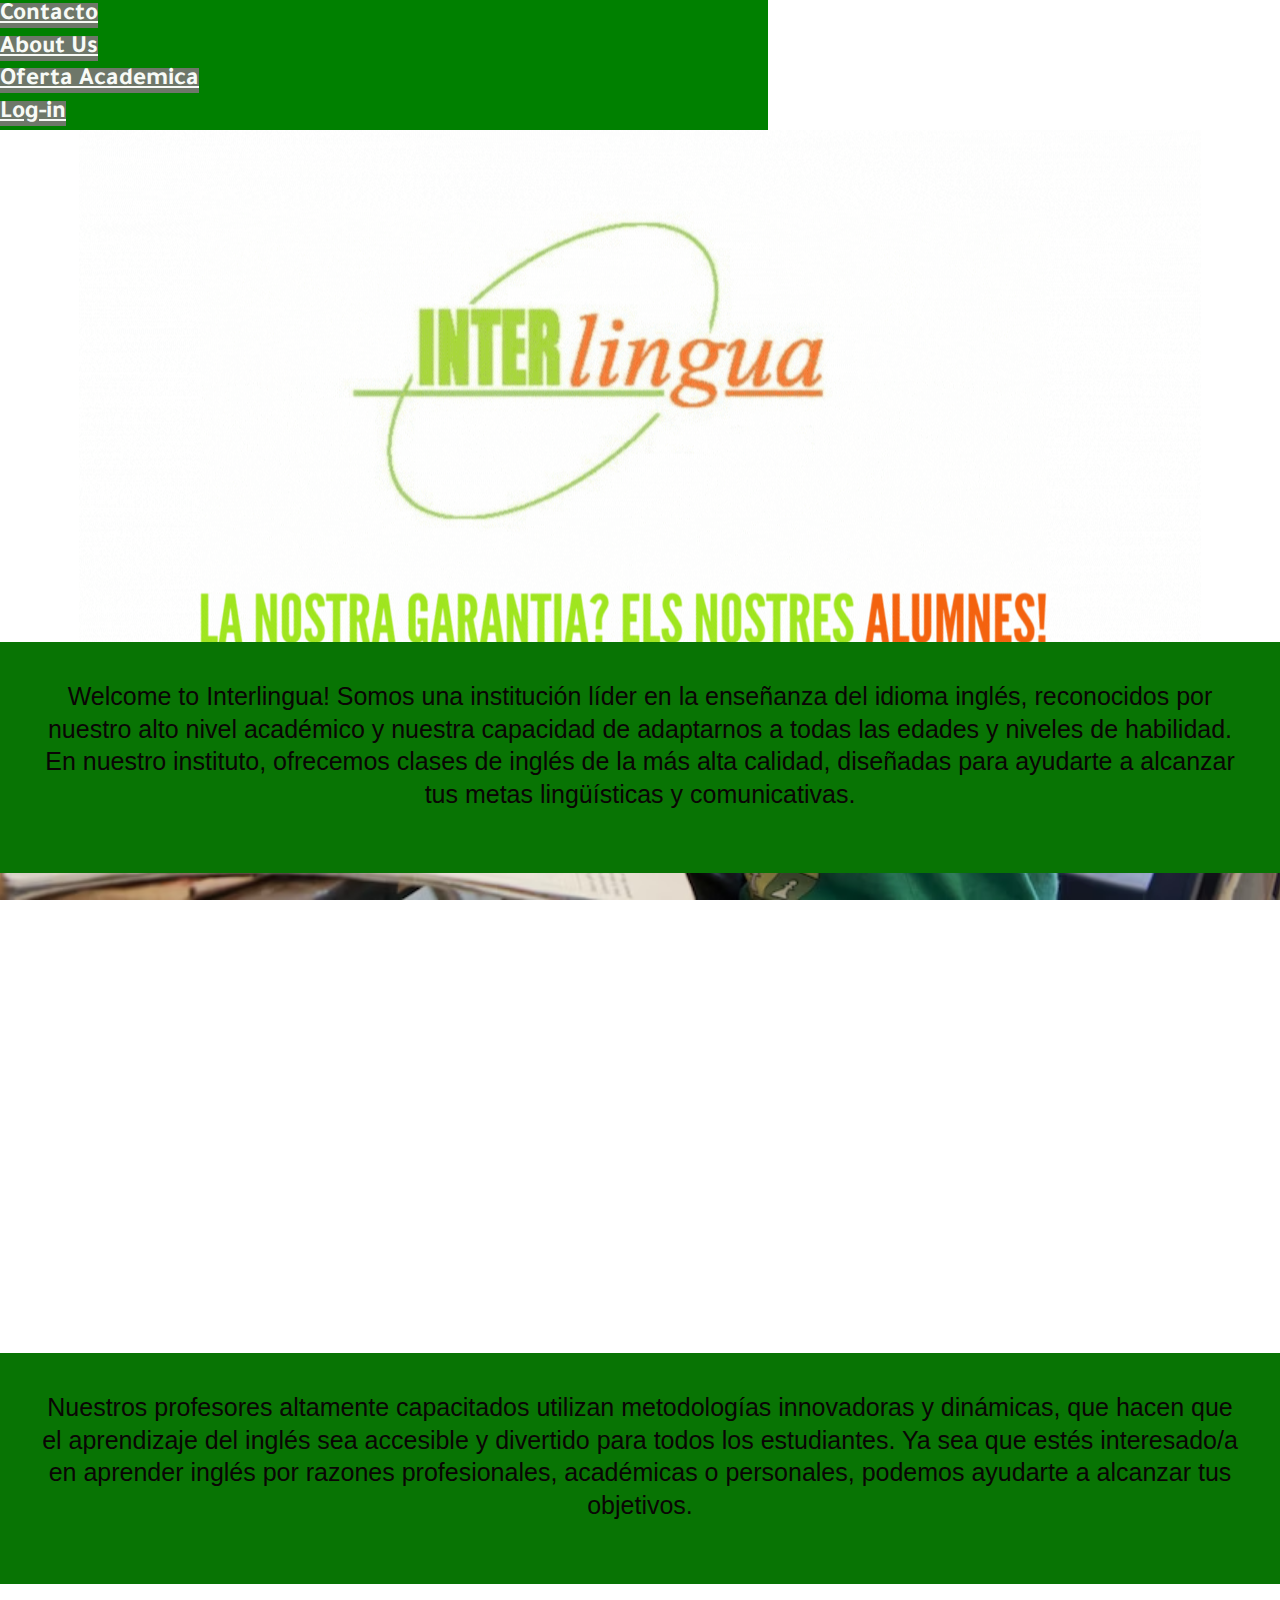
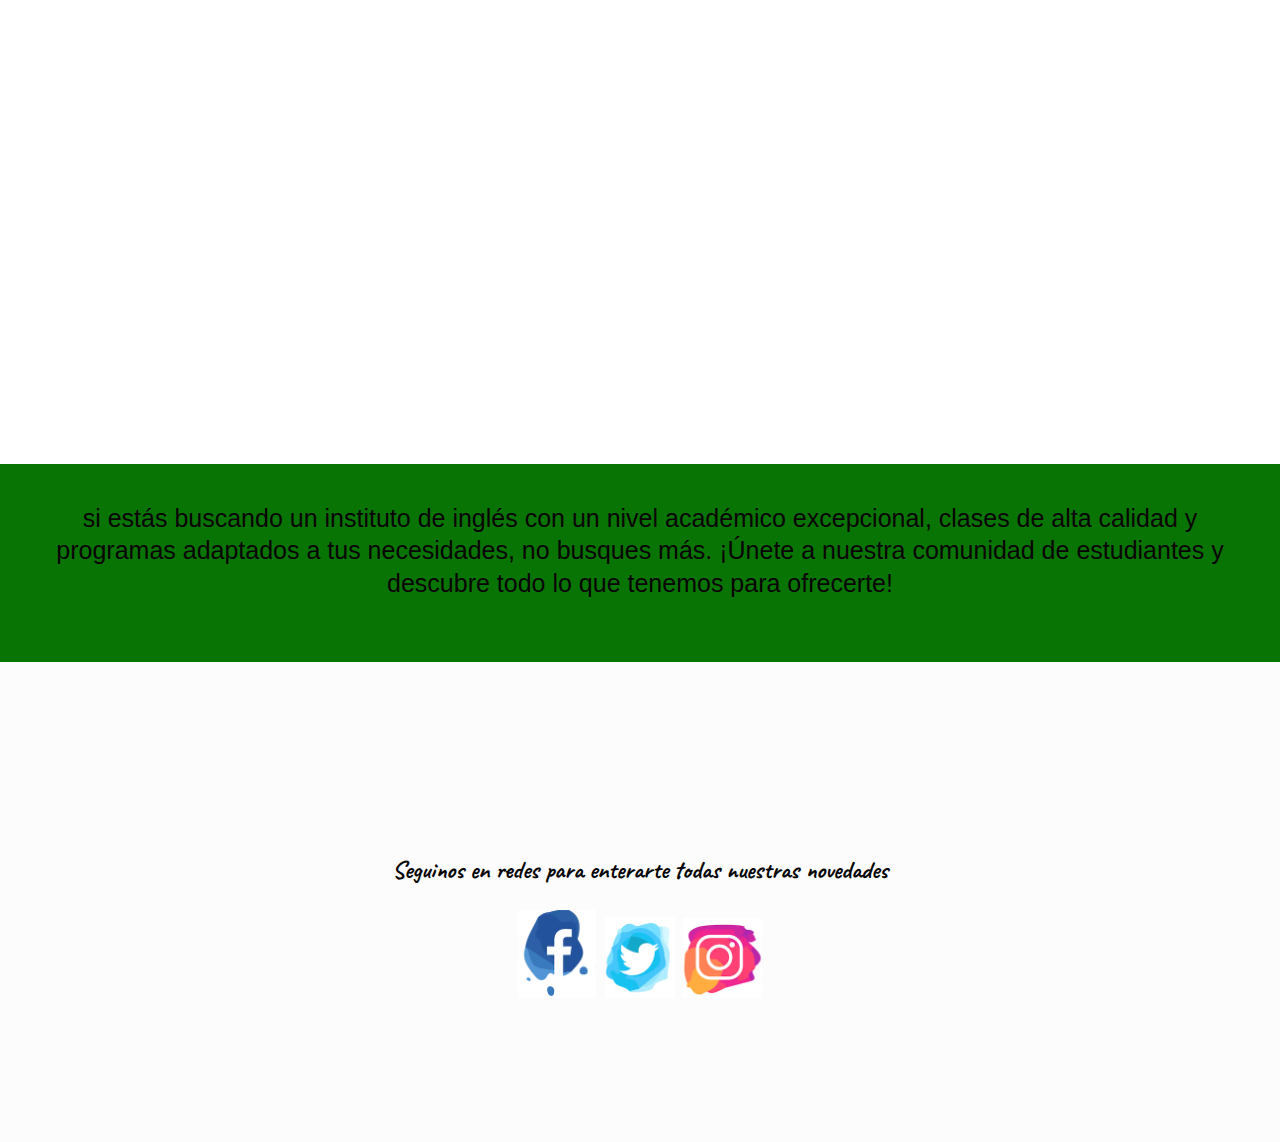
<file: Index.html>
<!DOCTYPE html>
<html lang="en">
<head>
    <meta charset="UTF-8">
    <meta http-equiv="X-UA-Compatible" content="IE=edge">
    <meta name="viewport" content="width=device-width, initial-scale=1.0">
    <title>www.Interlingua.com</title>
    <link rel="preconnect" href="https://fonts.googleapis.com">
<link rel="preconnect" href="https://fonts.gstatic.com" crossorigin>
<link href="https://fonts.googleapis.com/css2?family=Caveat:wght@400;500&family=Dancing+Script:wght@500&family=Montserrat:wght@300;400&family=Tajawal&display=swap" rel="stylesheet">

    <link href="https://cdn.jsdelivr.net/npm/bootstrap@5.3.0-alpha3/dist/css/bootstrap.min.css" rel="stylesheet" integrity="sha384-KK94CHFLLe+nY2dmCWGMq91rCGa5gtU4mk92HdvYe+M/SXH301p5ILy+dN9+nJOZ" crossorigin="anonymous">
    <link rel="stylesheet" href="./css/style.css">
</head>
<body>
    <header class="container-fluid clasNAV">
        <nav class="row">
            
        <ul class="nav nav-pills nav-fill col-12">
            <li class="nav-item">
              <a class="nav-link NavbarA" aria-current="page" href="./paginas/contacto.html">Contacto</a>
            </li>
            <li class="nav-item">
              <a class="nav-link NavbarA" href="./paginas/nosotros.html">About Us</a>
            </li>
            <li class="nav-item">
              <a class="nav-link NavbarA" href="./paginas/oferta-academica.html">Oferta Academica</a>
            </li>
            <li class="nav-item">
              <a class="nav-link NavbarA" href="./paginas/login.html">Log-in</a>
            </li>
          </ul>
            
        </nav>
    </header>
	<div class="wrapper">	
        <main class="container-fluid">
		<div class="main row">
			<section class="content">
					<div class="parallax-Gif img-uno col-10">	
					</div><!-- .parallax -->
					<div class="texto col-sm-11">
						<p class="txt-IN">Welcome to Interlingua! Somos una institución líder en la enseñanza del idioma inglés, reconocidos por nuestro alto nivel académico y nuestra capacidad de adaptarnos a todas las edades y niveles de habilidad. En nuestro instituto, ofrecemos clases de inglés de la más alta calidad, diseñadas para ayudarte a alcanzar tus metas lingüísticas y comunicativas.</p>
					</div><!-- .texto -->	
					<div class="parallax img-dos col-sm-11"  >				
					</div> <!-- .parallax -->
					<div class="texto col-sm-11">
						<p class="txt-IN">Nuestros profesores altamente capacitados utilizan metodologías innovadoras y dinámicas, que hacen que el aprendizaje del inglés sea accesible y divertido para todos los estudiantes. Ya sea que estés interesado/a en aprender inglés por razones profesionales, académicas o personales, podemos ayudarte a alcanzar tus objetivos.</p>
					</div>	
				<div class="parallax img-tres col-sm-11">
				</div>  <!-- .parallax -->
                <div class="texto col-sm-12">
                    <p class="txt-IN">si estás buscando un instituto de inglés con un nivel académico excepcional, clases de alta calidad y programas adaptados a tus necesidades, no busques más. ¡Únete a nuestra comunidad de estudiantes y descubre todo lo que tenemos para ofrecerte!</p>
                </div>	
			</section> <!-- .content -->
		</div><!--.main -->
	</div>  <!-- wrapper -->
</div>  <!-- .parallax -->
</main>
    <footer>
        <div class="parallax img-cuatro col-11">
            <div class="texto-interior">
                <div class="container-fluid">
                  <p class="RedesF">Seguinos en redes para enterarte todas nuestras novedades</p>
                  <div>
                    <img src="./img/Fb1.PNG" class="rounded-circle" alt="Facebook">
                    <img src="./img/tw.PNG"  class="rounded-circle"alt="Twitter">
                    <img src="./img/Ig1.PNG" class="rounded-circle" alt="Instagram">
                  </div>
                  
                  
              </div>
            
            </div>
            
        </div>  <!-- .parallax -->
    </footer>
    <script src="https://cdn.jsdelivr.net/npm/bootstrap@5.3.0-alpha3/dist/js/bootstrap.bundle.min.js" integrity="sha384-ENjdO4Dr2bkBIFxQpeoTz1HIcje39Wm4jDKdf19U8gI4ddQ3GYNS7NTKfAdVQSZe" crossorigin="anonymous"></script>
</body>

</html>
</file>
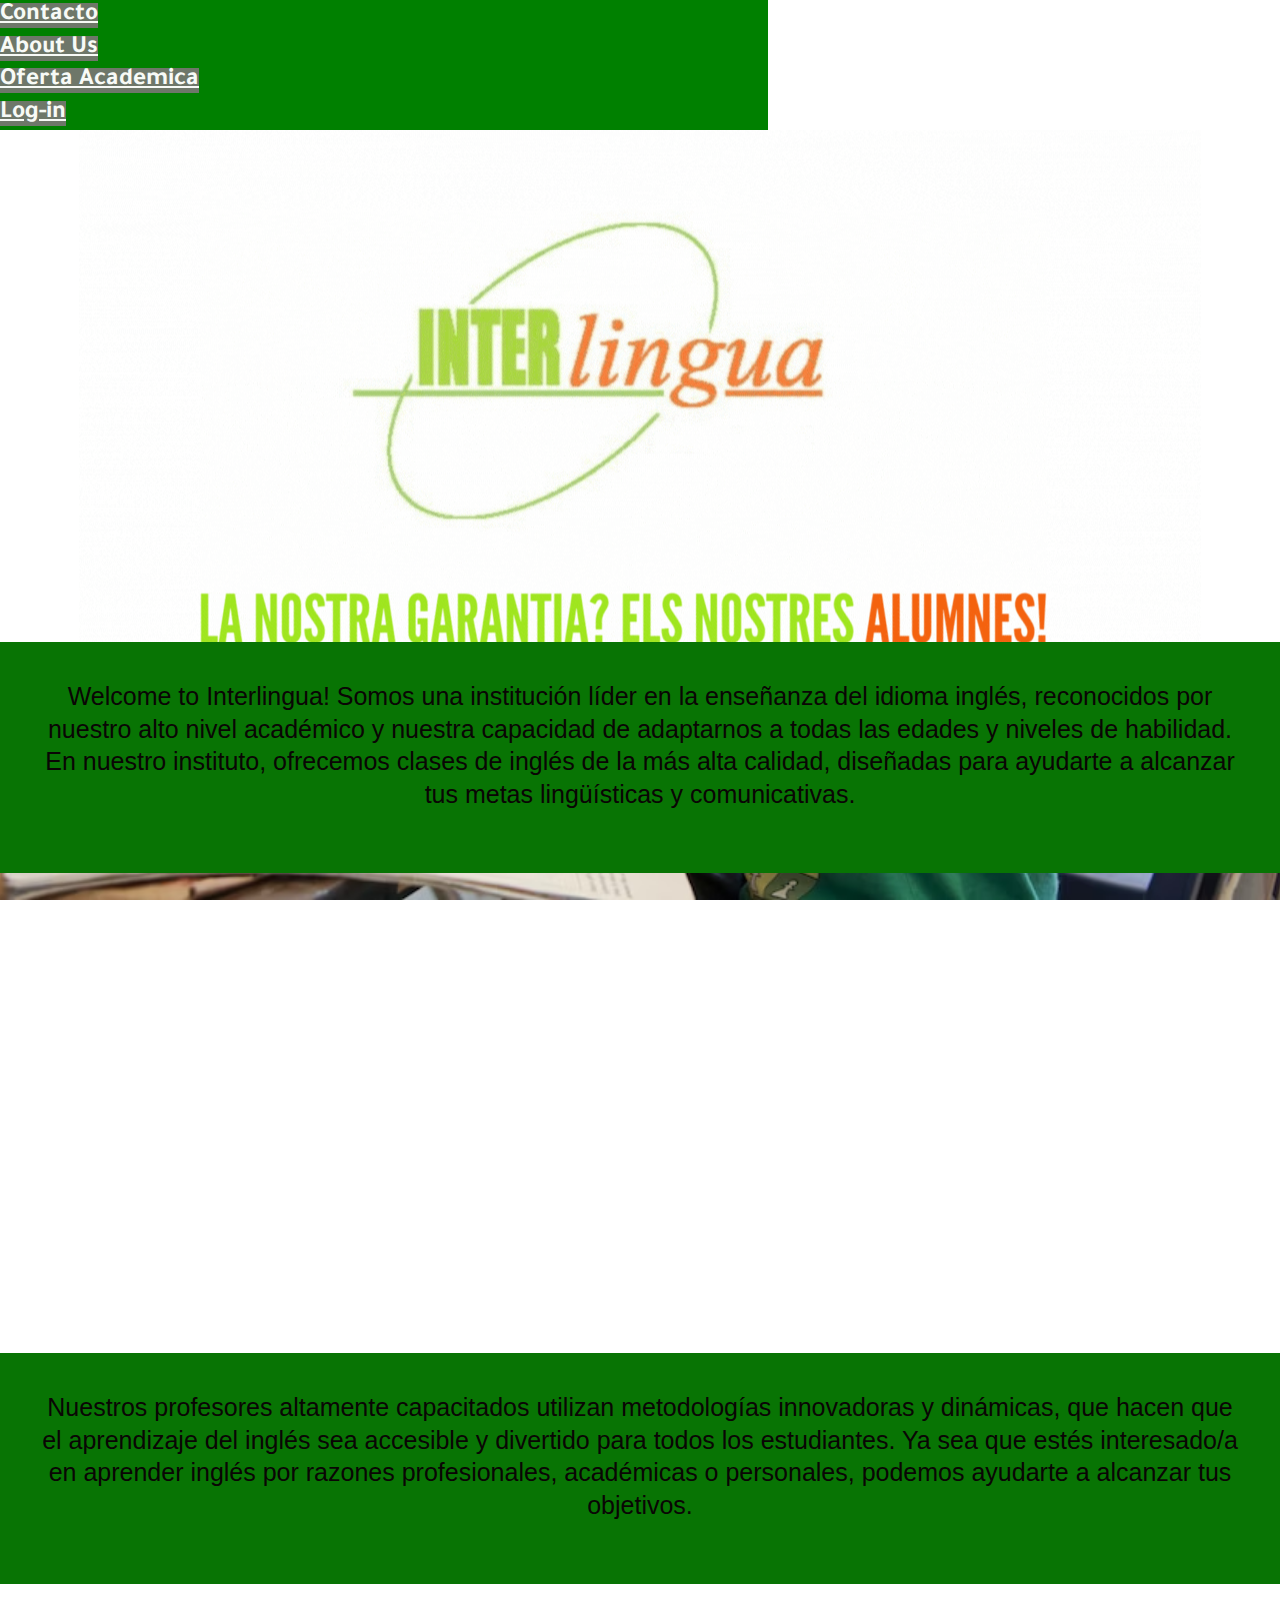
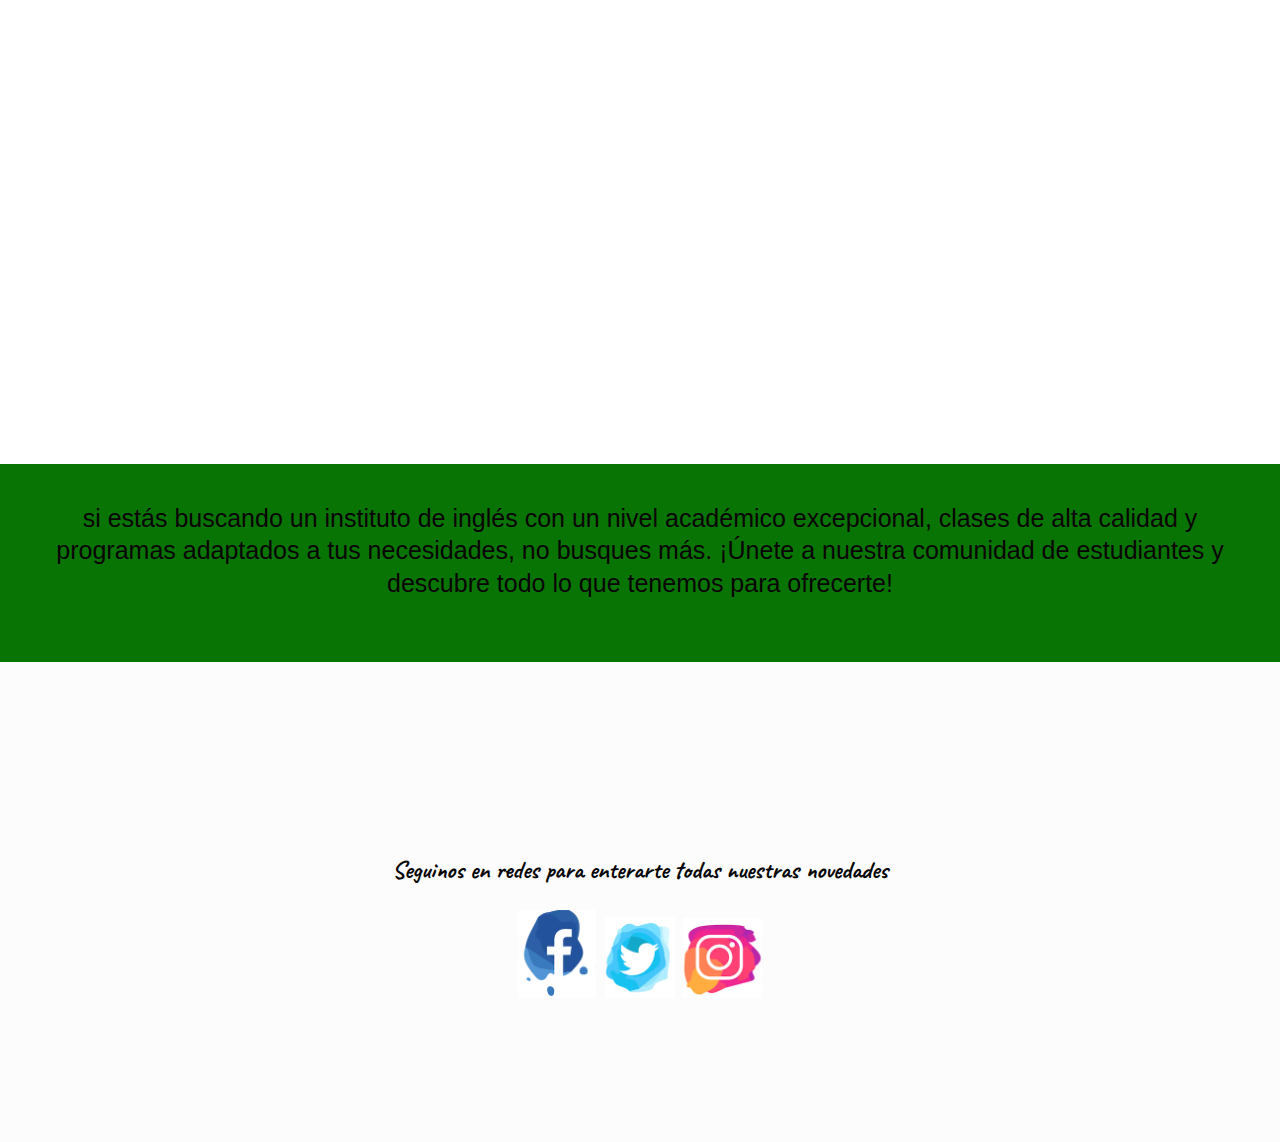
<file: index.html>
<!DOCTYPE html>
<html lang="en">
<head>
    <meta charset="UTF-8">
    <meta http-equiv="X-UA-Compatible" content="IE=edge">
    <meta name="viewport" content="width=device-width, initial-scale=1.0">
    <title>www.Interlingua.com</title>
    <link rel="preconnect" href="https://fonts.googleapis.com">
<link rel="preconnect" href="https://fonts.gstatic.com" crossorigin>
<link href="https://fonts.googleapis.com/css2?family=Caveat:wght@400;500&family=Dancing+Script:wght@500&family=Montserrat:wght@300;400&family=Tajawal&display=swap" rel="stylesheet">

    <link href="https://cdn.jsdelivr.net/npm/bootstrap@5.3.0-alpha3/dist/css/bootstrap.min.css" rel="stylesheet" integrity="sha384-KK94CHFLLe+nY2dmCWGMq91rCGa5gtU4mk92HdvYe+M/SXH301p5ILy+dN9+nJOZ" crossorigin="anonymous">
    <link rel="stylesheet" href="./css/style.css">
</head>
<body>
    <header class="container-fluid clasNAV">
        <nav class="row">
            
        <ul class="nav nav-pills nav-fill col-12">
            <li class="nav-item">
              <a class="nav-link NavbarA" aria-current="page" href="./Paginas/Contacto.html">Contacto</a>
            </li>
            <li class="nav-item">
              <a class="nav-link NavbarA" href="./Paginas/Nosotros.html">About Us</a>
            </li>
            <li class="nav-item">
              <a class="nav-link NavbarA" href="./Paginas/oferta-academica.html">Oferta Academica</a>
            </li>
            <li class="nav-item">
              <a class="nav-link NavbarA" href="./Paginas/Login.html">Log-in</a>
            </li>
          </ul>
            
        </nav>
    </header>
	<div class="wrapper">	
        <main class="container-fluid">
		<div class="main row">
			<section class="content">
					<div class="parallax-Gif img-uno col-10">	
					</div><!-- .parallax -->
					<div class="texto col-sm-11">
						<p class="txt-IN">Welcome to Interlingua! Somos una institución líder en la enseñanza del idioma inglés, reconocidos por nuestro alto nivel académico y nuestra capacidad de adaptarnos a todas las edades y niveles de habilidad. En nuestro instituto, ofrecemos clases de inglés de la más alta calidad, diseñadas para ayudarte a alcanzar tus metas lingüísticas y comunicativas.</p>
					</div><!-- .texto -->	
					<div class="parallax img-dos col-sm-11"  >				
					</div> <!-- .parallax -->
					<div class="texto col-sm-11">
						<p class="txt-IN">Nuestros profesores altamente capacitados utilizan metodologías innovadoras y dinámicas, que hacen que el aprendizaje del inglés sea accesible y divertido para todos los estudiantes. Ya sea que estés interesado/a en aprender inglés por razones profesionales, académicas o personales, podemos ayudarte a alcanzar tus objetivos.</p>
					</div>	
				<div class="parallax img-tres col-sm-11">
				</div>  <!-- .parallax -->
                <div class="texto col-sm-12">
                    <p class="txt-IN">si estás buscando un instituto de inglés con un nivel académico excepcional, clases de alta calidad y programas adaptados a tus necesidades, no busques más. ¡Únete a nuestra comunidad de estudiantes y descubre todo lo que tenemos para ofrecerte!</p>
                </div>	
			</section> <!-- .content -->
		</div><!--.main -->
	</div>  <!-- wrapper -->
</div>  <!-- .parallax -->
</main>
    <footer>
        <div class="parallax img-cuatro col-11">
            <div class="texto-interior">
                <div class="container-fluid">
                  <p class="RedesF">Seguinos en redes para enterarte todas nuestras novedades</p>
                  <div>
                    <img src="./img/Fb1.PNG" class="rounded-circle" alt="Facebook">
                    <img src="./img/tw.PNG"  class="rounded-circle"alt="Twitter">
                    <img src="./img/Ig1.PNG" class="rounded-circle" alt="Instagram">
                  </div>
                  
                  
              </div>
            
            </div>
            
        </div>  <!-- .parallax -->
    </footer>
    <script src="https://cdn.jsdelivr.net/npm/bootstrap@5.3.0-alpha3/dist/js/bootstrap.bundle.min.js" integrity="sha384-ENjdO4Dr2bkBIFxQpeoTz1HIcje39Wm4jDKdf19U8gI4ddQ3GYNS7NTKfAdVQSZe" crossorigin="anonymous"></script>
</body>

</html>
</file>
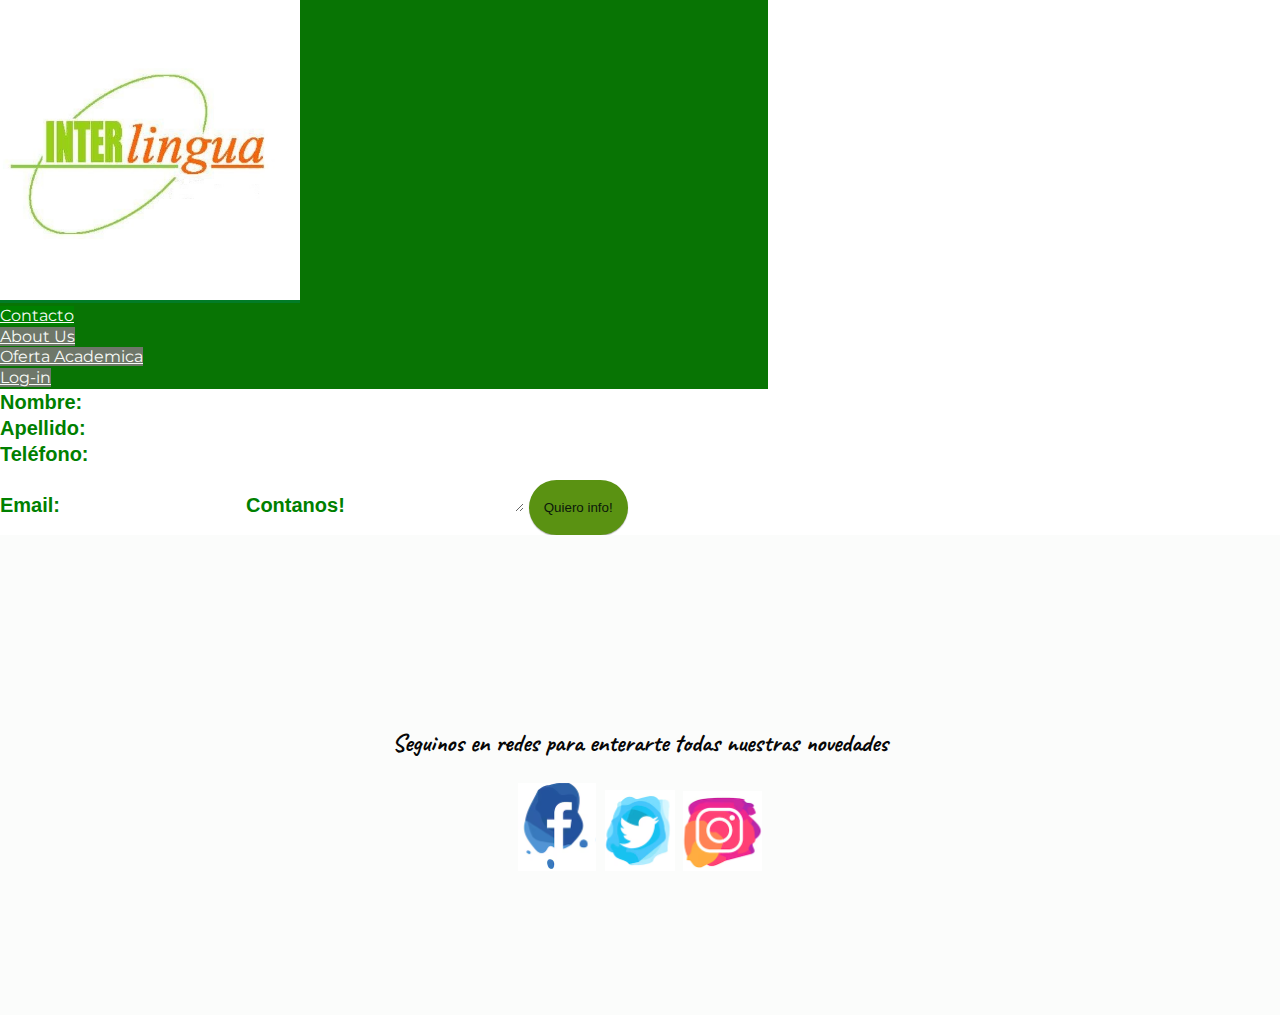
<file: Paginas/Contacto.html>
<!DOCTYPE html>
<html lang="en">
<head>
    <meta charset="UTF-8">
    <meta http-equiv="X-UA-Compatible" content="IE=edge">
    <meta name="viewport" content="width=device-width, initial-scale=1.0">
    <title>contacto</title>
    <link rel="preconnect" href="https://fonts.googleapis.com">
<link rel="preconnect" href="https://fonts.gstatic.com" crossorigin>
<link href="https://fonts.googleapis.com/css2?family=Caveat:wght@400;500&family=Dancing+Script:wght@500&family=Montserrat:wght@300;400&family=Tajawal&display=swap" rel="stylesheet">

    <link href="https://cdn.jsdelivr.net/npm/bootstrap@5.3.0-alpha3/dist/css/bootstrap.min.css" rel="stylesheet" integrity="sha384-KK94CHFLLe+nY2dmCWGMq91rCGa5gtU4mk92HdvYe+M/SXH301p5ILy+dN9+nJOZ" crossorigin="anonymous">
    <link rel="stylesheet" href="../css/style.css">
</head>
<body>
    <header class="container-fluid Logo">
        <nav class="row">
            <div>
              <a href="../index.html"><img src="../img/LogoInterlingua.png" alt="Logo" class="rounded-circle Img-LOG"></a>
            </div>
        <ul class="nav nav-fill nav-pills ">
            <li class="nav-item ">
              <a class="nav-link mi-active Nav-list" aria-current="page" href="./Contacto.html">Contacto</a>
            </li>
            <li class="nav-item">
              <a class="nav-link Nav-list" href="./Nosotros.html">About Us</a>
            </li>
            <li class="nav-item">
              <a class="nav-link Nav-list" href="./oferta-academica.html">Oferta Academica</a>
            </li>
            <li class="nav-item">
              <a class="nav-link Nav-list" href="./Login.html">Log-in</a>
            </li>
          </ul>
        </nav>
    </header>
    <main>

        <section class="container-fluid ">
          <div class="row col-8">
            <form action="/enviar-formulario" method="post" class="FORM-Box">
                <div><label for="name" class="form-label FORMULARIO">Nombre:</label>
                  <input type="text" class="form-control" id="exampleFormControlInput1" required>
                </div>
                <div>
                <label for="apellido" class="form-label FORMULARIO">Apellido:</label>
                <input type="text" id="exampleFormControlInput1" name="apellido"  class="form-control"required>
                </div>
                <div>
                <label for="telefono" class="form-label FORMULARIO">Teléfono:</label>
                <input type="tel" id="exampleFormControlInput1" name="telefono" class="form-control"required>
              </div>
              <div>
                <label for="exampleFormControlInput1" class="form-label FORMULARIO">Email:</label>
                <input type="email" class="form-control" id="exampleFormControlInput1" >
              
                <label for="exampleFormControlTextarea1" class="form-label FORMULARIO">Contanos!</label>
                <textarea class="form-control" id="exampleFormControlTextarea1" rows="3"></textarea>
                <button type="submit" class="mi-btn btn-Form">Quiero info!</button>
              </div>
            </form>
          </div>
        </section>
        
    </main>
    <footer>
      <div class="parallax img-cuatro col-11">
          <div class="texto-interior">
              <div class="container-fluid">
                <p class="RedesF">Seguinos en redes para enterarte todas nuestras novedades</p>
                <div>
                  <img src="../img/Fb1.PNG" class="rounded-circle" alt="Facebook">
                  <img src="../img/tw.PNG"  class="rounded-circle"alt="Twitter">
                  <img src="../img/Ig1.PNG" class="rounded-circle" alt="Instagram">
                </div>
                
            </div>
          
          </div>
          
      </div>  <!-- .parallax -->
  </footer>
    <script src="https://cdn.jsdelivr.net/npm/bootstrap@5.3.0-alpha3/dist/js/bootstrap.bundle.min.js" integrity="sha384-ENjdO4Dr2bkBIFxQpeoTz1HIcje39Wm4jDKdf19U8gI4ddQ3GYNS7NTKfAdVQSZe" crossorigin="anonymous"></script>
</body>
</html>
</file>
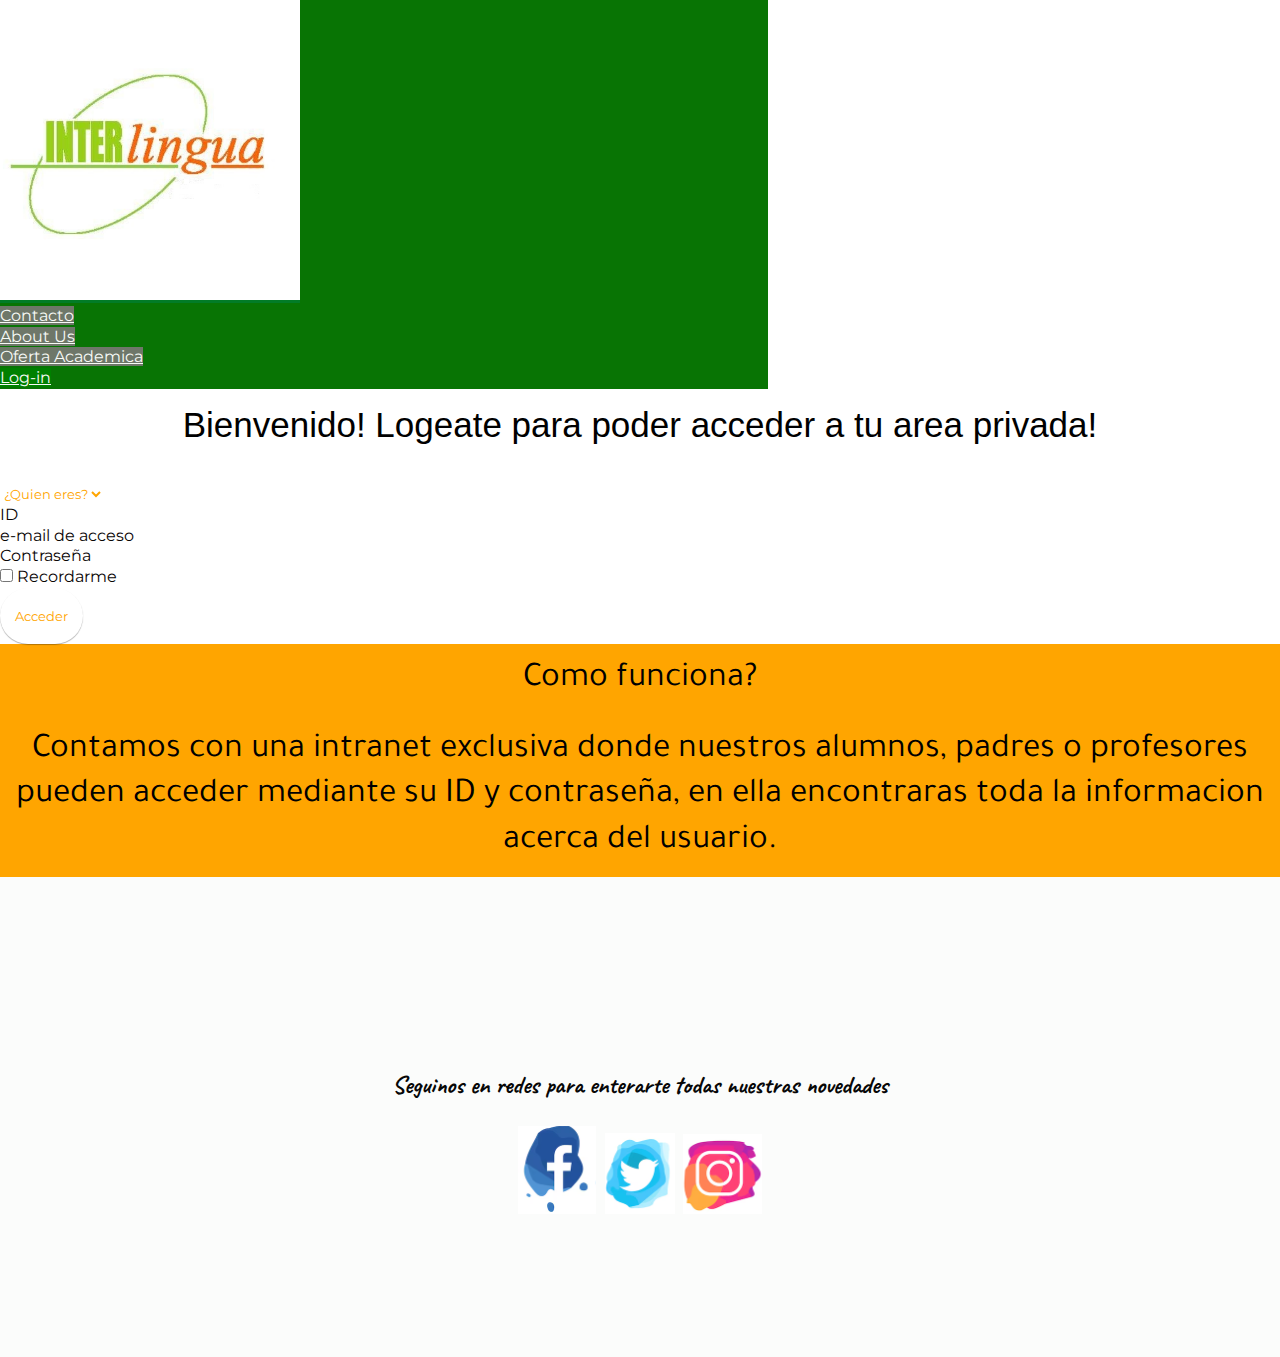
<file: Paginas/Login.html>
<!DOCTYPE html>
<html lang="en">
<head>
    <meta charset="UTF-8">
    <meta http-equiv="X-UA-Compatible" content="IE=edge">
    <meta name="viewport" content="width=device-width, initial-scale=1.0">
    <title>Log-in</title>
    <link rel="preconnect" href="https://fonts.googleapis.com">
<link rel="preconnect" href="https://fonts.gstatic.com" crossorigin>
<link href="https://fonts.googleapis.com/css2?family=Caveat:wght@400;500&family=Dancing+Script:wght@500&family=Montserrat:wght@300;400&family=Tajawal&display=swap" rel="stylesheet">

    <link href="https://cdn.jsdelivr.net/npm/bootstrap@5.3.0-alpha3/dist/css/bootstrap.min.css" rel="stylesheet" integrity="sha384-KK94CHFLLe+nY2dmCWGMq91rCGa5gtU4mk92HdvYe+M/SXH301p5ILy+dN9+nJOZ" crossorigin="anonymous">
    <link rel="stylesheet" href="../css/style.css">
</head>
<body>
  <header class="container-fluid Logo">
    <nav class="row">
        <div>
          <a href="../index.html"><img src="../img/LogoInterlingua.png" alt="Logo" class="rounded-circle Img-LOG"></a>
        </div>
    <ul class="nav nav-fill nav-pills ">
        <li class="nav-item ">
          <a class="nav-link Nav-list" aria-current="page" href="./Contacto.html">Contacto</a>
        </li>
        <li class="nav-item">
          <a class="nav-link Nav-list" href="./Nosotros.html">About Us</a>
        </li>
        <li class="nav-item">
          <a class="nav-link Nav-list" href="./oferta-academica.html">Oferta Academica</a>
        </li>
        <li class="nav-item">
          <a class="nav-link mi-active Nav-list" href="./Login.html">Log-in</a>
        </li>
      </ul>
    </nav>
</header>
    <main>
      <section>
        <p class="txt-us2"> Bienvenido! Logeate para poder acceder a tu area privada!</p>
      </section>
        <section class="container-fluid">
          <div class="row col-4">
          <form>
            <select class="btn-Login LogIN" aria-label="Default select example">
              <option selected>¿Quien eres?</option>
              <option value="1" class="LogIN">Alumno</option>
              <option value="2"class="LogIN">Profesor</option>
              
            </select>
            <div class="mb-3">
              <label for="exampleInputEmail1" class="form-label LogIN">ID</label>
              <input type="email" class="form-control" id="exampleInputEmail1" aria-describedby="emailHelp">
              <div id="emailHelp" class="form-text LogIN">e-mail de acceso</div>
            </div>
            <div class="mb-3">
              <label for="exampleInputPassword1" class="form-label LogIN">Contraseña</label>
              <input type="password" class="form-control" id="exampleInputPassword1">
            </div>
            <div class="mb-3 form-check">
              <input type="checkbox" class="form-check-input" id="exampleCheck1">
              <label class="form-check-label LogIN" for="exampleCheck1 ">Recordarme</label>
            </div>
            <button type="submit" class="btn mi-btn btn-Login LogIN">Acceder</button>
          </form>
          </div>
        </section>
        <section class="Sect-c">
          <div class="txt-login">Como funciona?</div>
          <div class="txt-login">Contamos con una intranet exclusiva donde nuestros alumnos, padres o profesores pueden acceder mediante su ID y contraseña, en ella encontraras toda la informacion acerca del usuario.</div>
        </section>
    </main>
    <footer>
      <div class="parallax img-cuatro col-11">
          <div class="texto-interior">
              <div class="container-fluid">
                <p class="RedesF">Seguinos en redes para enterarte todas nuestras novedades</p>
                <div>
                  <img src="../img/Fb1.PNG" class="rounded-circle" alt="Facebook">
                  <img src="../img/tw.PNG"  class="rounded-circle"alt="Twitter">
                  <img src="../img/Ig1.PNG" class="rounded-circle" alt="Instagram">
                </div>
                
            </div>
          
          </div>
          
      </div>  <!-- .parallax -->
  </footer>
    <script src="https://cdn.jsdelivr.net/npm/bootstrap@5.3.0-alpha3/dist/js/bootstrap.bundle.min.js" integrity="sha384-ENjdO4Dr2bkBIFxQpeoTz1HIcje39Wm4jDKdf19U8gI4ddQ3GYNS7NTKfAdVQSZe" crossorigin="anonymous"></script>
</body>
</html>
</file>
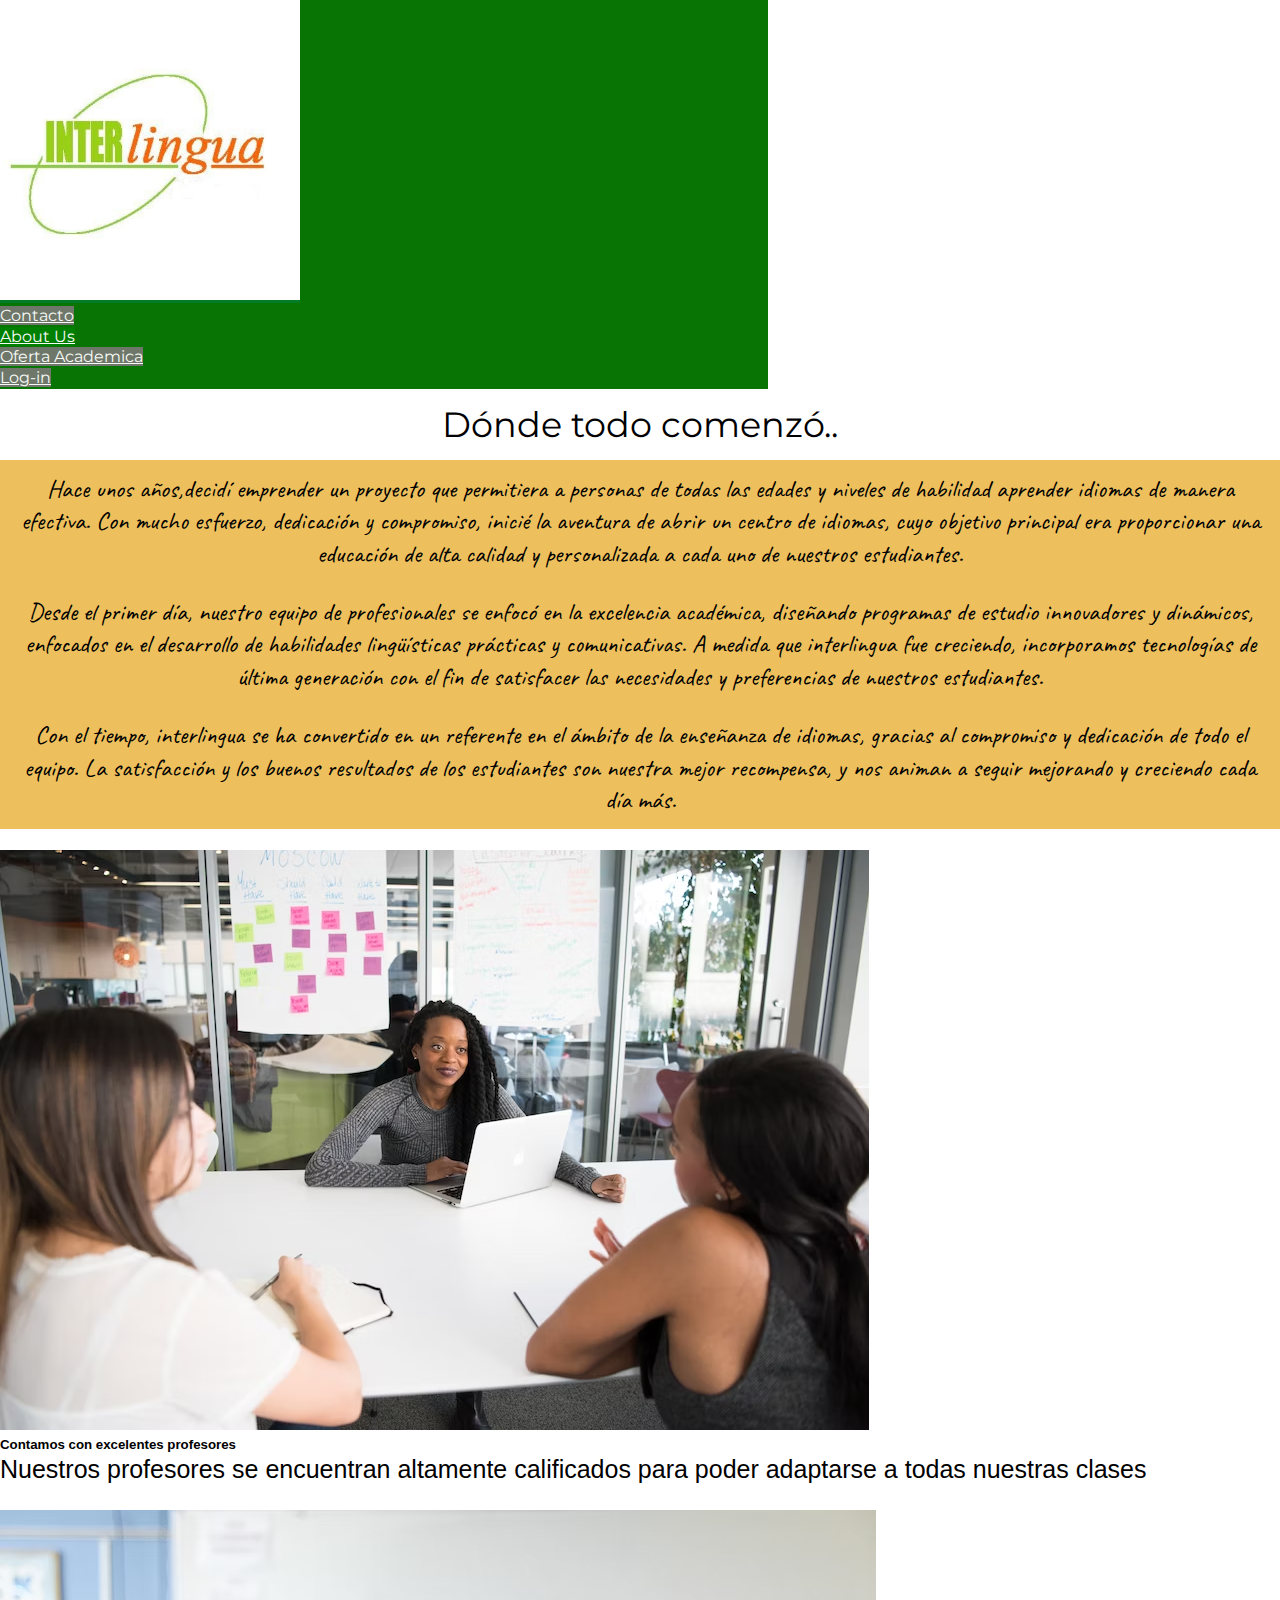
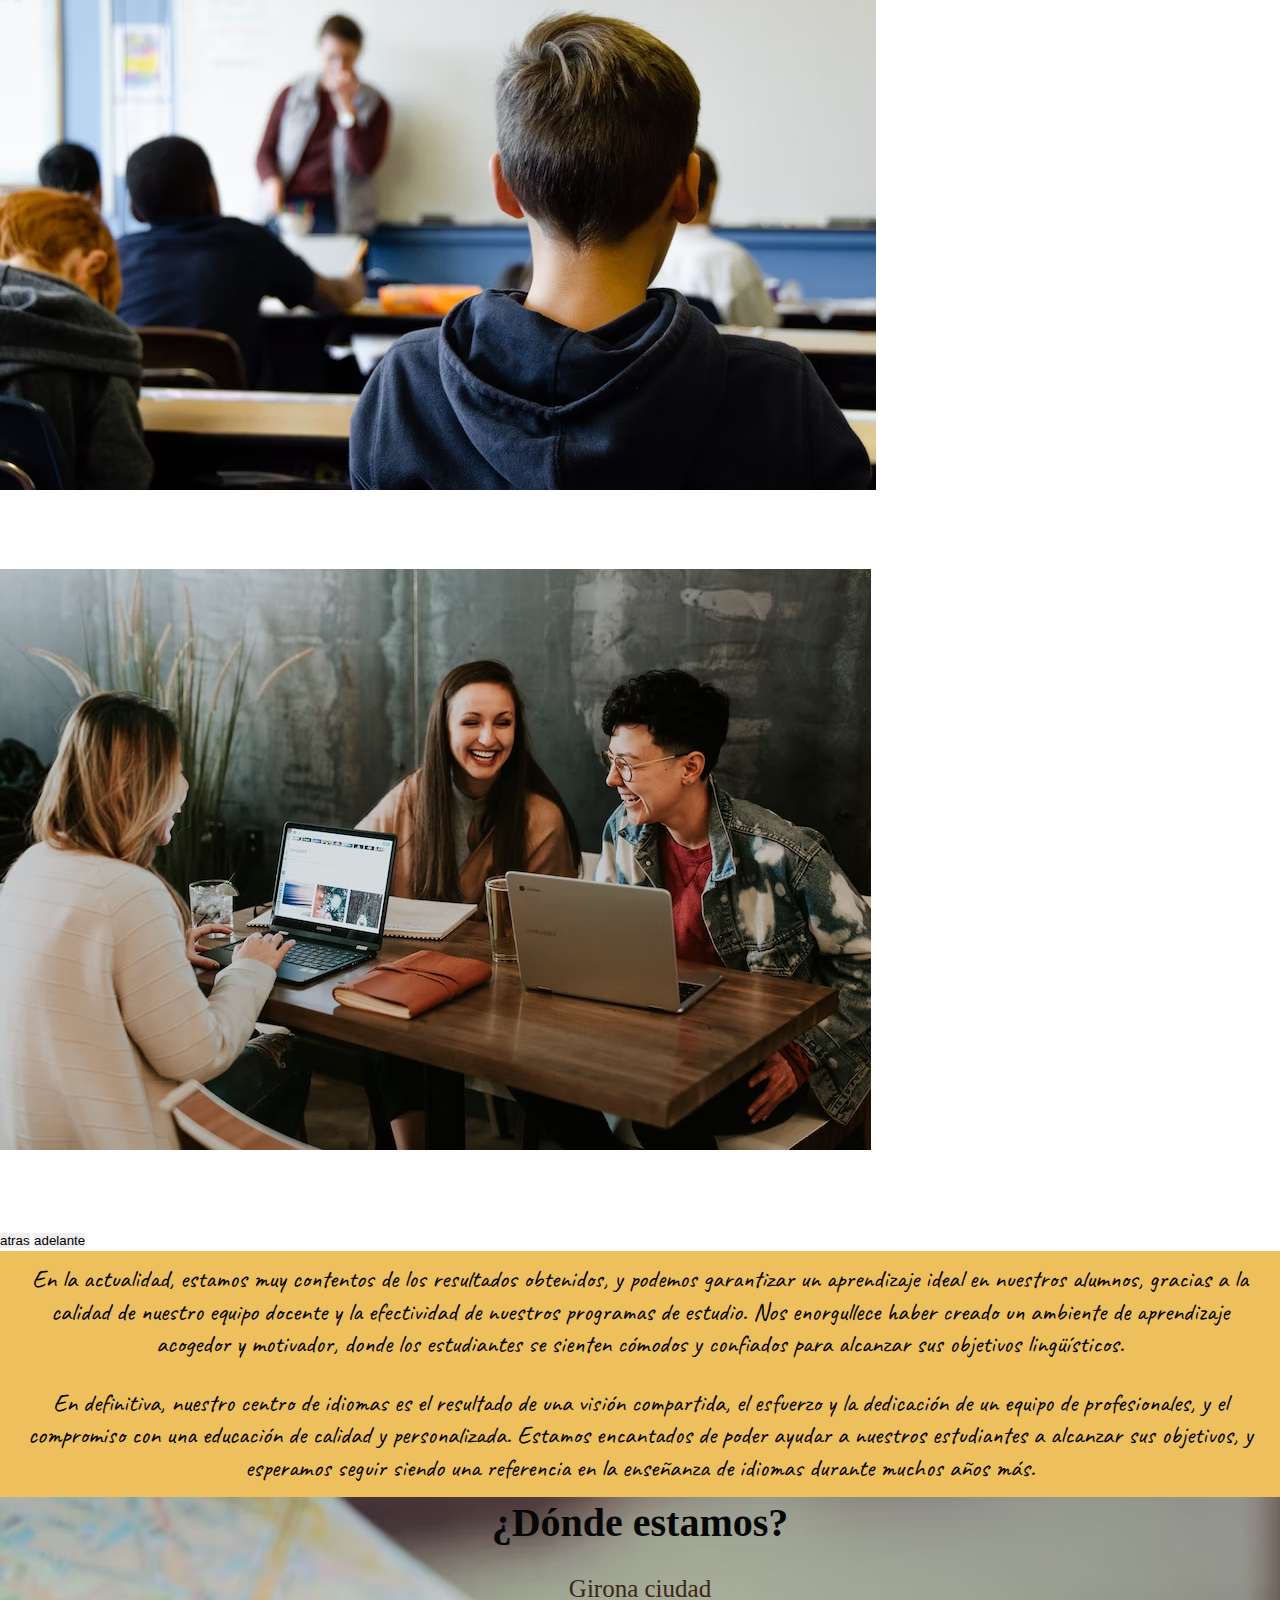
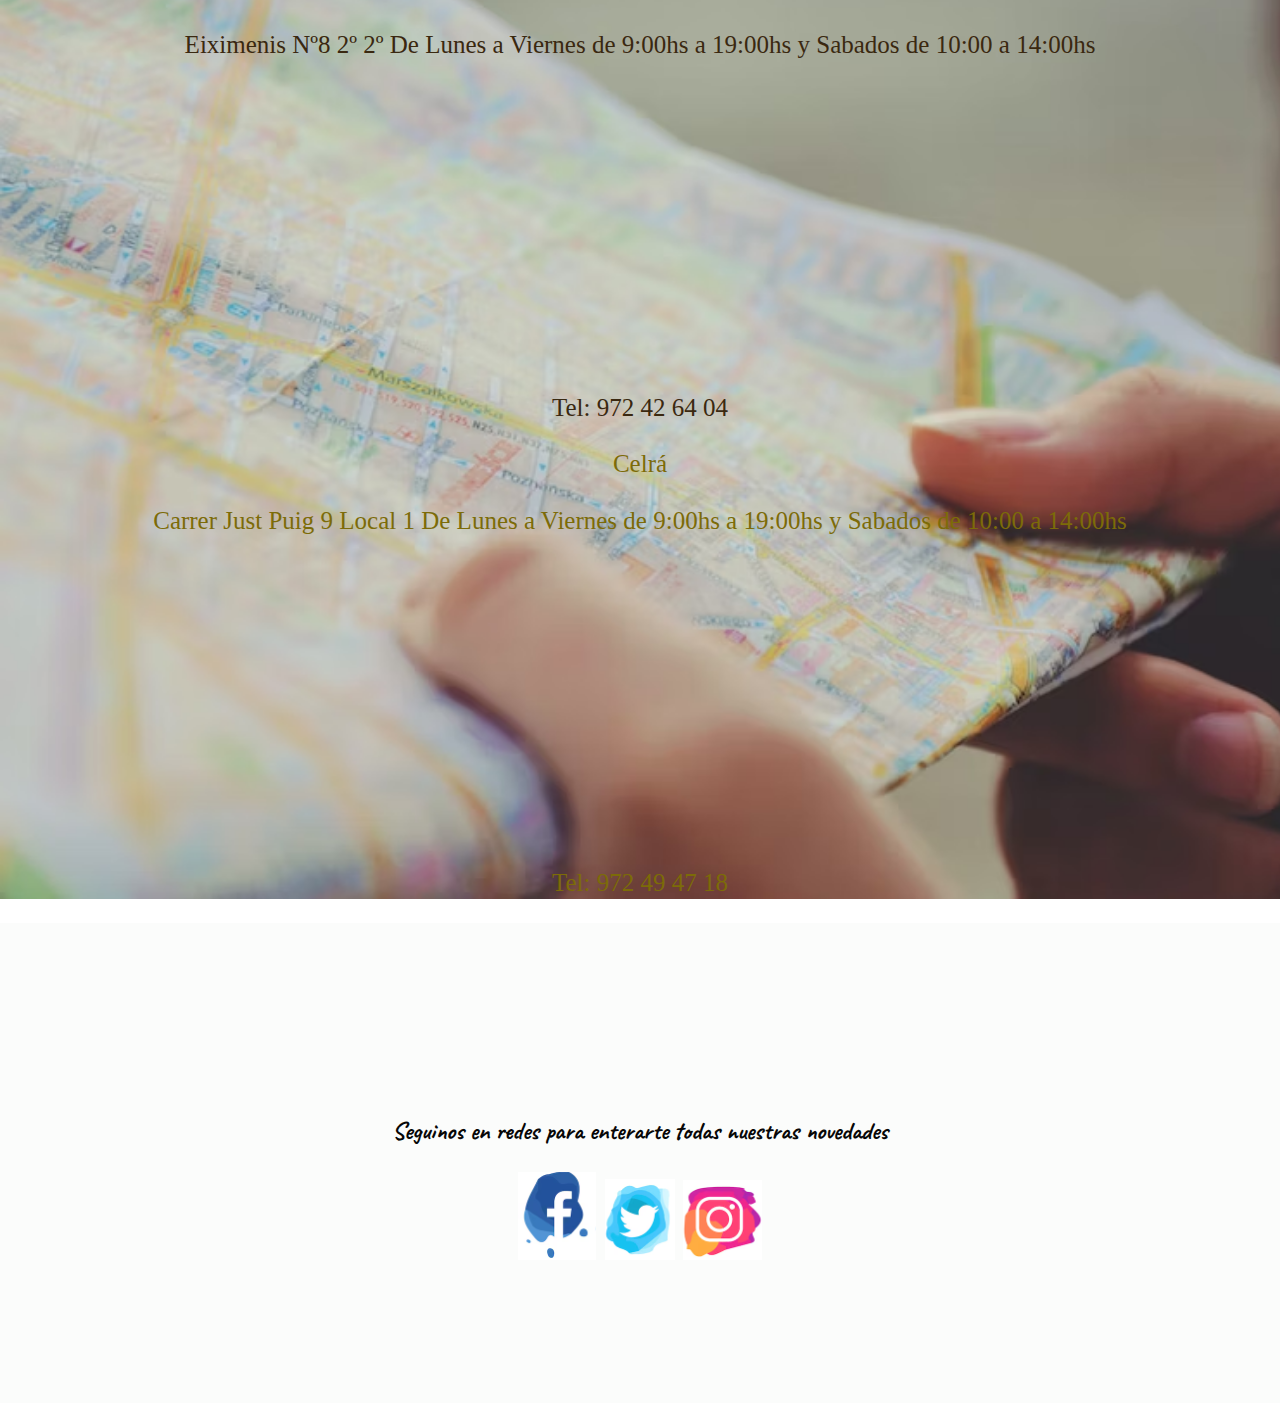
<file: Paginas/Nosotros.html>
<!DOCTYPE html>
<html lang="en">
<head>
    <meta charset="UTF-8">
    <meta http-equiv="X-UA-Compatible" content="IE=edge">
    <meta name="viewport" content="width=device-width, initial-scale=1.0">
    <title>Nosotros</title>
    <link rel="preconnect" href="https://fonts.googleapis.com">
<link rel="preconnect" href="https://fonts.gstatic.com" crossorigin>
<link href="https://fonts.googleapis.com/css2?family=Caveat:wght@400;500&family=Dancing+Script:wght@500&family=Montserrat:wght@300;400&family=Tajawal&display=swap" rel="stylesheet">

    <link href="https://cdn.jsdelivr.net/npm/bootstrap@5.3.0-alpha3/dist/css/bootstrap.min.css" rel="stylesheet" integrity="sha384-KK94CHFLLe+nY2dmCWGMq91rCGa5gtU4mk92HdvYe+M/SXH301p5ILy+dN9+nJOZ" crossorigin="anonymous">
    <link rel="stylesheet" href="../css/style.css">
</head>
<body>
  <header class="container-fluid Logo">
    <nav class="row">
        <div>
          <a href="../index.html"><img src="../img/LogoInterlingua.png" alt="Logo" class="rounded-circle Img-LOG"></a>
        </div>
    <ul class="nav nav-fill nav-pills ">
        <li class="nav-item ">
          <a class="nav-link Nav-list" aria-current="page" href="./Contacto.html">Contacto</a>
        </li>
        <li class="nav-item">
          <a class="nav-link mi-active Nav-list" href="./Nosotros.html">About Us</a>
        </li>
        <li class="nav-item">
          <a class="nav-link Nav-list" href="./oferta-academica.html">Oferta Academica</a>
        </li>
        <li class="nav-item">
          <a class="nav-link Nav-list" href="./Login.html">Log-in</a>
        </li>
      </ul>
    </nav>
</header>
    <main>
        <section>
          <div class="row col-lg-12"><!--About us p1-->
            <div class="txt-us3">Dónde todo comenzó..</div>
          <div class="txt-us1">Hace unos años,decidí emprender un proyecto que permitiera a personas de todas las edades y niveles de habilidad aprender idiomas de manera efectiva. Con mucho esfuerzo, dedicación y compromiso, inicié la aventura de abrir un centro de idiomas, cuyo objetivo principal era proporcionar una educación de alta calidad y personalizada a cada uno de nuestros estudiantes.
          </div>
          <div class="txt-us1">
            Desde el primer día, nuestro equipo de profesionales se enfocó en la excelencia académica, diseñando programas de estudio innovadores y dinámicos, enfocados en el desarrollo de habilidades lingüísticas prácticas y comunicativas. A medida que interlingua fue creciendo, incorporamos tecnologías de última generación con el fin de satisfacer las necesidades y preferencias de nuestros estudiantes.
            </div>
          <div class="txt-us1">Con el tiempo, interlingua se ha convertido en un referente en el ámbito de la enseñanza de idiomas, gracias al compromiso y dedicación de todo el equipo. La satisfacción y los buenos resultados de los estudiantes son nuestra mejor recompensa, y nos animan a seguir mejorando y creciendo cada día más.
          </div>
          
        </section>
            
        <section class="container-fluid"> <!--Carrousel fotos-->
            <div id="carouselExampleCaptions" class="carousel slide">
                <div class="carousel-indicators">
                  <button type="button" data-bs-target="#carouselExampleCaptions" data-bs-slide-to="0" class="active" aria-current="true" aria-label="Slide 1"></button>
                  <button type="button" data-bs-target="#carouselExampleCaptions" data-bs-slide-to="1" aria-label="Slide 2"></button>
                  <button type="button" data-bs-target="#carouselExampleCaptions" data-bs-slide-to="2" aria-label="Slide 3"></button>
                </div>
                <div class="carousel-inner">
                  <div class="carousel-item active">
                    <img src="../img/estudiando.avif" class="d-block w-100" alt="Profesores">
                    <div class="carousel-caption d-none d-md-block">
                      <h5 class="Txt-Carrousel1">Contamos con excelentes profesores</h5>
                      <p class="Txt-Carrousel1">Nuestros profesores se encuentran altamente calificados para poder adaptarse a todas nuestras clases</p>
                    </div>
                  </div>
                  <div class="carousel-item">
                    <img src="../img/nen.avif" class="d-block w-100" alt="Alumni-clase">
                    <div class="carousel-caption d-none d-md-block">
                      <h5 class="Txt-carrousel2">Un Entorno de aprendizaje ideal</h5>
                      <p class="Txt-carrousel2">Adaptados a las nuevas tecnologías, creando clases que sean de impacto positivo en nuestros alumnos</p>
                    </div>
                  </div>
                  <div class="carousel-item">
                    <img src="../img/Peoplelaugh.avif" class="d-block w-100" alt="Gente reunida">
                    <div class="carousel-caption d-none d-md-block">
                      <h5 class="Txt-carrousel2">Te preparamos para dar diversos examenes</h5>
                      <p class="Txt-carrousel2">Avalados por Cambridge, te preparamos para dar los examenes de PET, FCE, ADVANCED</p>
                    </div>
                  </div>
                </div>
                <button class="carousel-control-prev" type="button" data-bs-target="#carouselExampleCaptions" data-bs-slide="prev">
                  <span class="carousel-control-prev-icon" aria-hidden="true"></span>
                  <span class="visually-hidden">atras</span>
                </button>
                <button class="carousel-control-next" type="button" data-bs-target="#carouselExampleCaptions" data-bs-slide="next">
                  <span class="carousel-control-next-icon" aria-hidden="true"></span>
                  <span class="visually-hidden">adelante</span>
                </button>
              </div>
        </section>
        <section class="container-fluid">
          <div class="row col-lg-12"><!--About us p2-->
          <div class="txt-us1">En la actualidad, estamos muy contentos de los resultados obtenidos, y podemos garantizar un aprendizaje ideal en nuestros alumnos, gracias a la calidad de nuestro equipo docente y la efectividad de nuestros programas de estudio. Nos enorgullece haber creado un ambiente de aprendizaje acogedor y motivador, donde los estudiantes se sienten cómodos y confiados para alcanzar sus objetivos lingüísticos.
          </div>
          <div class="txt-us1">En definitiva, nuestro centro de idiomas es el resultado de una visión compartida, el esfuerzo y la dedicación de un equipo de profesionales, y el compromiso con una educación de calidad y personalizada. Estamos encantados de poder ayudar a nuestros estudiantes a alcanzar sus objetivos, y esperamos seguir siendo una referencia en la enseñanza de idiomas durante muchos años más.</div>
          </div>
        </section>
        <section class=" img-cinco cla-us">
          <div class="container">
            <div class="Row">
              <div class="col-10">
                <p class="Where">¿Dónde estamos?</p>
              </div>
            </div>
            <div class="row">
               <div class="col-10  col-md-6">
                <p class="mapa1">Girona ciudad</p>
                <p class="mapa1">Eiximenis Nº8 2º 2º De Lunes a Viernes de 9:00hs a 19:00hs y Sabados de 10:00 a 14:00hs</p>
                <iframe src="https://www.google.com/maps/embed?pb=!1m18!1m12!1m3!1d2965.7548890349954!2d2.8171213769028896!3d41.984072095204205!2m3!1f0!2f0!3f0!3m2!1i1024!2i768!4f13.1!3m3!1m2!1s0x12bae6de1fa95233%3A0x3c1b42ae41832597!2sInterlingua%20Idiomes!5e0!3m2!1ses-419!2ses!4v1682951551370!5m2!1ses-419!2ses" width="200" height="200" style="border:0;" allowfullscreen="" loading="lazy" referrerpolicy="no-referrer-when-downgrade" class="Img-maps"></iframe>
                <p class="mapa1">Tel: 972 42 64 04</p>
               </div>
               <div class="col-10 col-md-6" >
                <p class="mapa2">Celrá</p>
                <p class="mapa2">Carrer Just Puig 9 Local 1 De Lunes a Viernes de 9:00hs a 19:00hs y Sabados de 10:00 a 14:00hs</p>
                <iframe src="https://www.google.com/maps/embed?pb=!1m18!1m12!1m3!1d2963.6784640894757!2d2.8866250751355023!3d42.02862965597756!2m3!1f0!2f0!3f0!3m2!1i1024!2i768!4f13.1!3m3!1m2!1s0x12bae559eff0e5a1%3A0x2ac406c1114beb8a!2sInterlingua%20Idiomes%20Celr%C3%A0!5e0!3m2!1ses-419!2ses!4v1682951648131!5m2!1ses-419!2ses" width="200" height="200" style="border:0;" allowfullscreen="" loading="lazy" referrerpolicy="no-referrer-when-downgrade" class="Img-maps"></iframe>
                <p class="mapa2">Tel: 972 49 47 18</p>
               </div>
              
            </div>
          </div>
          
        </section>
    </main>
    <footer>
      <div class="parallax img-cuatro col-11">
          <div class="texto-interior">
              <div class="container-fluid">
                <p class="RedesF">Seguinos en redes para enterarte todas nuestras novedades</p>
                <div>
                  <img src="../img/Fb1.PNG" class="rounded-circle" alt="Facebook">
                  <img src="../img/tw.PNG"  class="rounded-circle"alt="Twitter">
                  <img src="../img/Ig1.PNG" class="rounded-circle" alt="Instagram">
                </div>
                
                
            </div>
          
          </div>
          
      </div>  <!-- .parallax -->
  </footer>
    <script src="https://cdn.jsdelivr.net/npm/bootstrap@5.3.0-alpha3/dist/js/bootstrap.bundle.min.js" integrity="sha384-ENjdO4Dr2bkBIFxQpeoTz1HIcje39Wm4jDKdf19U8gI4ddQ3GYNS7NTKfAdVQSZe" crossorigin="anonymous"></script>
</body>
</html>
</file>
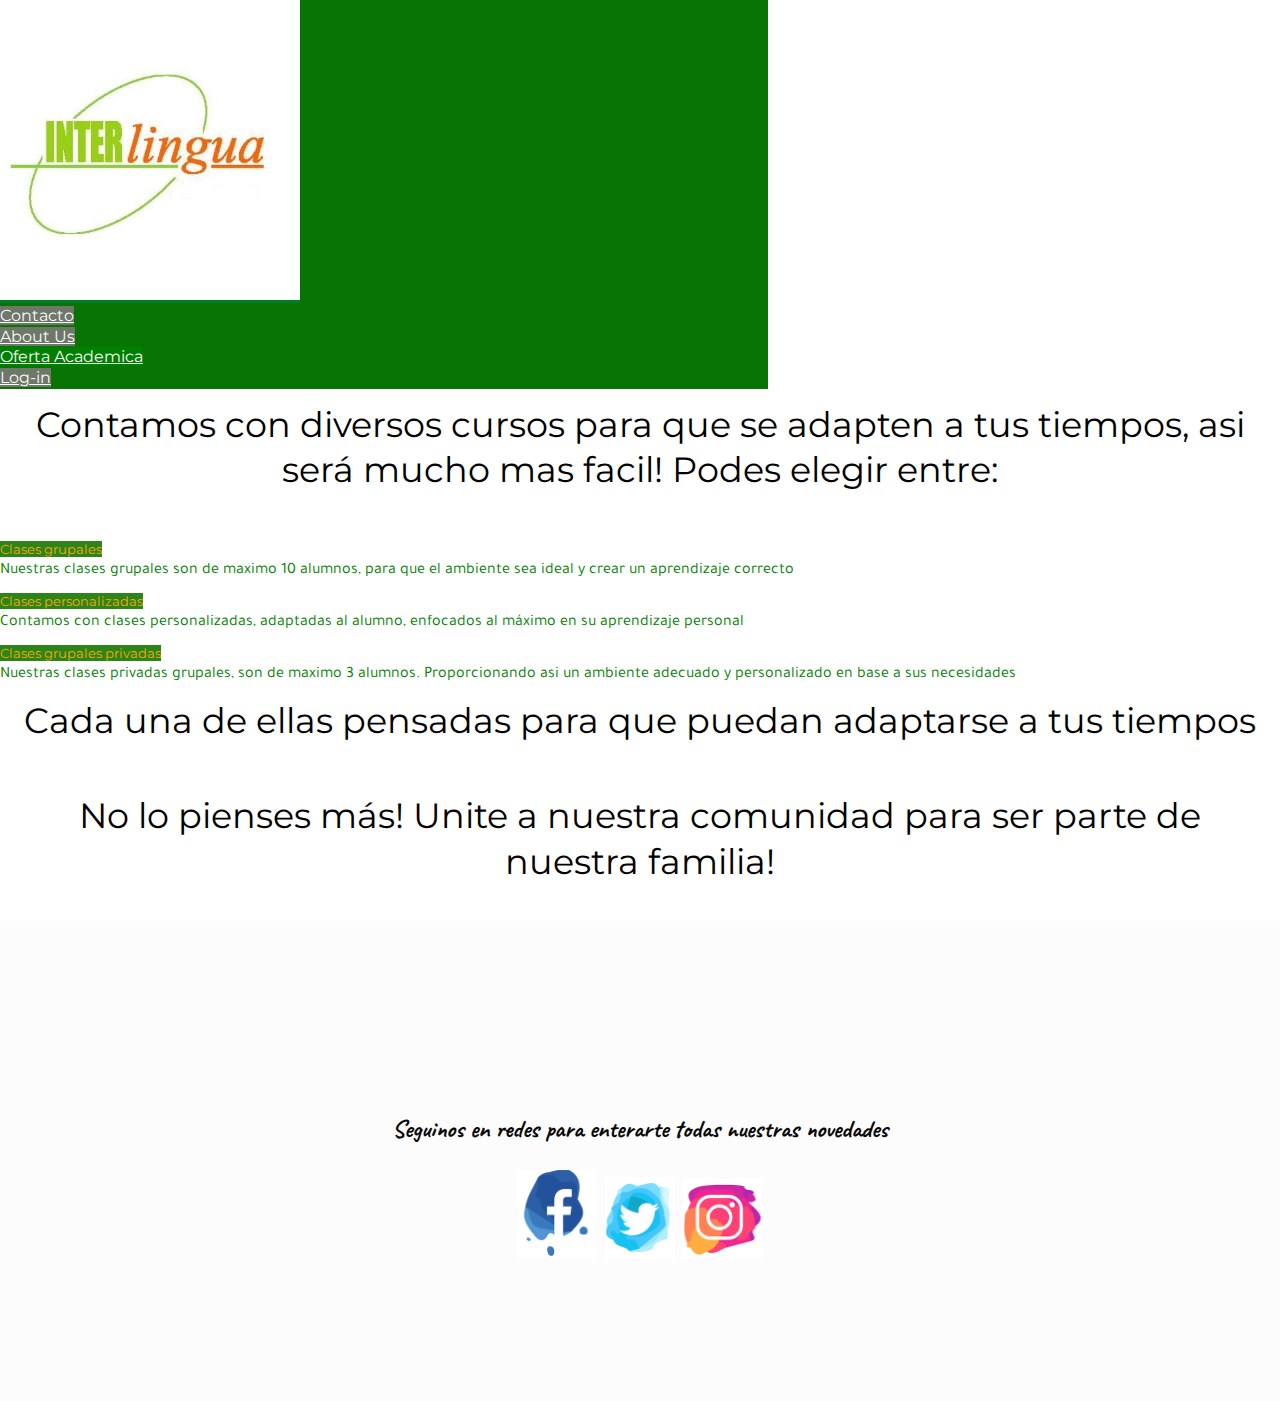
<file: Paginas/oferta-academica.html>
<!DOCTYPE html>
<html lang="en">
<head>
    <meta charset="UTF-8">
    <meta http-equiv="X-UA-Compatible" content="IE=edge">
    <link rel="preconnect" href="https://fonts.googleapis.com">
<link rel="preconnect" href="https://fonts.gstatic.com" crossorigin>
<link href="https://fonts.googleapis.com/css2?family=Caveat:wght@400;500&family=Dancing+Script:wght@500&family=Montserrat:wght@300;400&family=Tajawal&display=swap" rel="stylesheet">

    <!--Bs-->
    <link href="https://cdn.jsdelivr.net/npm/bootstrap@5.3.0-alpha3/dist/css/bootstrap.min.css" rel="stylesheet" integrity="sha384-KK94CHFLLe+nY2dmCWGMq91rCGa5gtU4mk92HdvYe+M/SXH301p5ILy+dN9+nJOZ" crossorigin="anonymous">
    <link rel="stylesheet" href="../css/style.css">
    <meta name="viewport" content="width=device-width, initial-scale=1.0">
    <title>Oferta Academica</title>
</head>
<body>
    
  <header class="container-fluid Logo">
    <nav class="row">
        <div>
          <a href="../index.html"><img src="../img/LogoInterlingua.png" alt="Logo" class="rounded-circle Img-LOG"></a>
        </div>
    <ul class="nav nav-fill nav-pills ">
        <li class="nav-item ">
          <a class="nav-link Nav-list" aria-current="page" href="./Contacto.html">Contacto</a>
        </li>
        <li class="nav-item">
          <a class="nav-link Nav-list" href="./Nosotros.html">About Us</a>
        </li>
        <li class="nav-item">
          <a class="nav-link mi-active Nav-list" href="./oferta-academica.html">Oferta Academica</a>
        </li>
        <li class="nav-item">
          <a class="nav-link Nav-list" href="./Login.html">Log-in</a>
        </li>
      </ul>
    </nav>
</header>
    <main class="container-fluid">
<div class="row">
  <div>
    <p class="txt-us3"> Contamos con diversos cursos para que se adapten a tus tiempos, asi será mucho mas facil! Podes elegir entre:</p>
  </div>
  <div class="accordion accordion-flush" id="accordionFlushExample">
    <div class="accordion-item">
      <h2 class="accordion-header">
        <button class="accordion-button acordeon-mio collapsed" type="button" data-bs-toggle="collapse" data-bs-target="#flush-collapseOne" aria-expanded="false" aria-controls="flush-collapseOne">
          Clases grupales
        </button>
      </h2>
      <div id="flush-collapseOne" class="accordion-collapse collapse" data-bs-parent="#accordionFlushExample">
        <div class="accordion-body acordeon-mio-p">Nuestras clases grupales son de maximo 10 alumnos, para que el ambiente sea ideal y crear un aprendizaje correcto </div>
      </div>
    </div>
    <div class="accordion-item">
      <h2 class="accordion-header">
        <button class="accordion-button acordeon-mio collapsed" type="button" data-bs-toggle="collapse" data-bs-target="#flush-collapseTwo" aria-expanded="false" aria-controls="flush-collapseTwo">
          Clases personalizadas
        </button>
      </h2>
      <div id="flush-collapseTwo" class="accordion-collapse collapse" data-bs-parent="#accordionFlushExample">
        <div class="accordion-body acordeon-mio-p">Contamos con clases personalizadas, adaptadas al alumno, enfocados al máximo en su aprendizaje personal</div>
      </div>
    </div>
    <div class="accordion-item">
      <h2 class="accordion-header">
        <button class="accordion-button acordeon-mio collapsed" type="button" data-bs-toggle="collapse" data-bs-target="#flush-collapseThree" aria-expanded="false" aria-controls="flush-collapseThree">
          Clases grupales privadas
        </button>
      </h2>
      <div id="flush-collapseThree" class="accordion-collapse collapse" data-bs-parent="#accordionFlushExample">
        <div class="accordion-body acordeon-mio-p">Nuestras clases privadas grupales, son de maximo 3 alumnos. Proporcionando asi un ambiente adecuado y personalizado en base a sus necesidades</div>
      </div>
    </div>
  </div>
  <p class="txt-us3">Cada una de ellas pensadas para que puedan adaptarse a tus tiempos</p>
  <p class="txt-us3">No lo pienses más! Unite a nuestra comunidad para ser parte de nuestra familia!</p>
</div>
    </main>
    <footer>
      <div class="parallax img-cuatro col-11">
          <div class="texto-interior">
              <div class="container-fluid">
                <p class="RedesF">Seguinos en redes para enterarte todas nuestras novedades</p>
                <div>
                  <img src="../img/Fb1.PNG" class="rounded-circle" alt="Facebook">
                  <img src="../img/tw.PNG"  class="rounded-circle"alt="Twitter">
                  <img src="../img/Ig1.PNG" class="rounded-circle" alt="Instagram">
                </div>
                
            </div>
          
          </div>
          
      </div>  <!-- .parallax -->
  </footer>
    
<!--script-->
<script src="https://cdn.jsdelivr.net/npm/bootstrap@5.3.0-alpha3/dist/js/bootstrap.bundle.min.js" integrity="sha384-ENjdO4Dr2bkBIFxQpeoTz1HIcje39Wm4jDKdf19U8gI4ddQ3GYNS7NTKfAdVQSZe" crossorigin="anonymous"></script>  
</body>
</html>
</file>
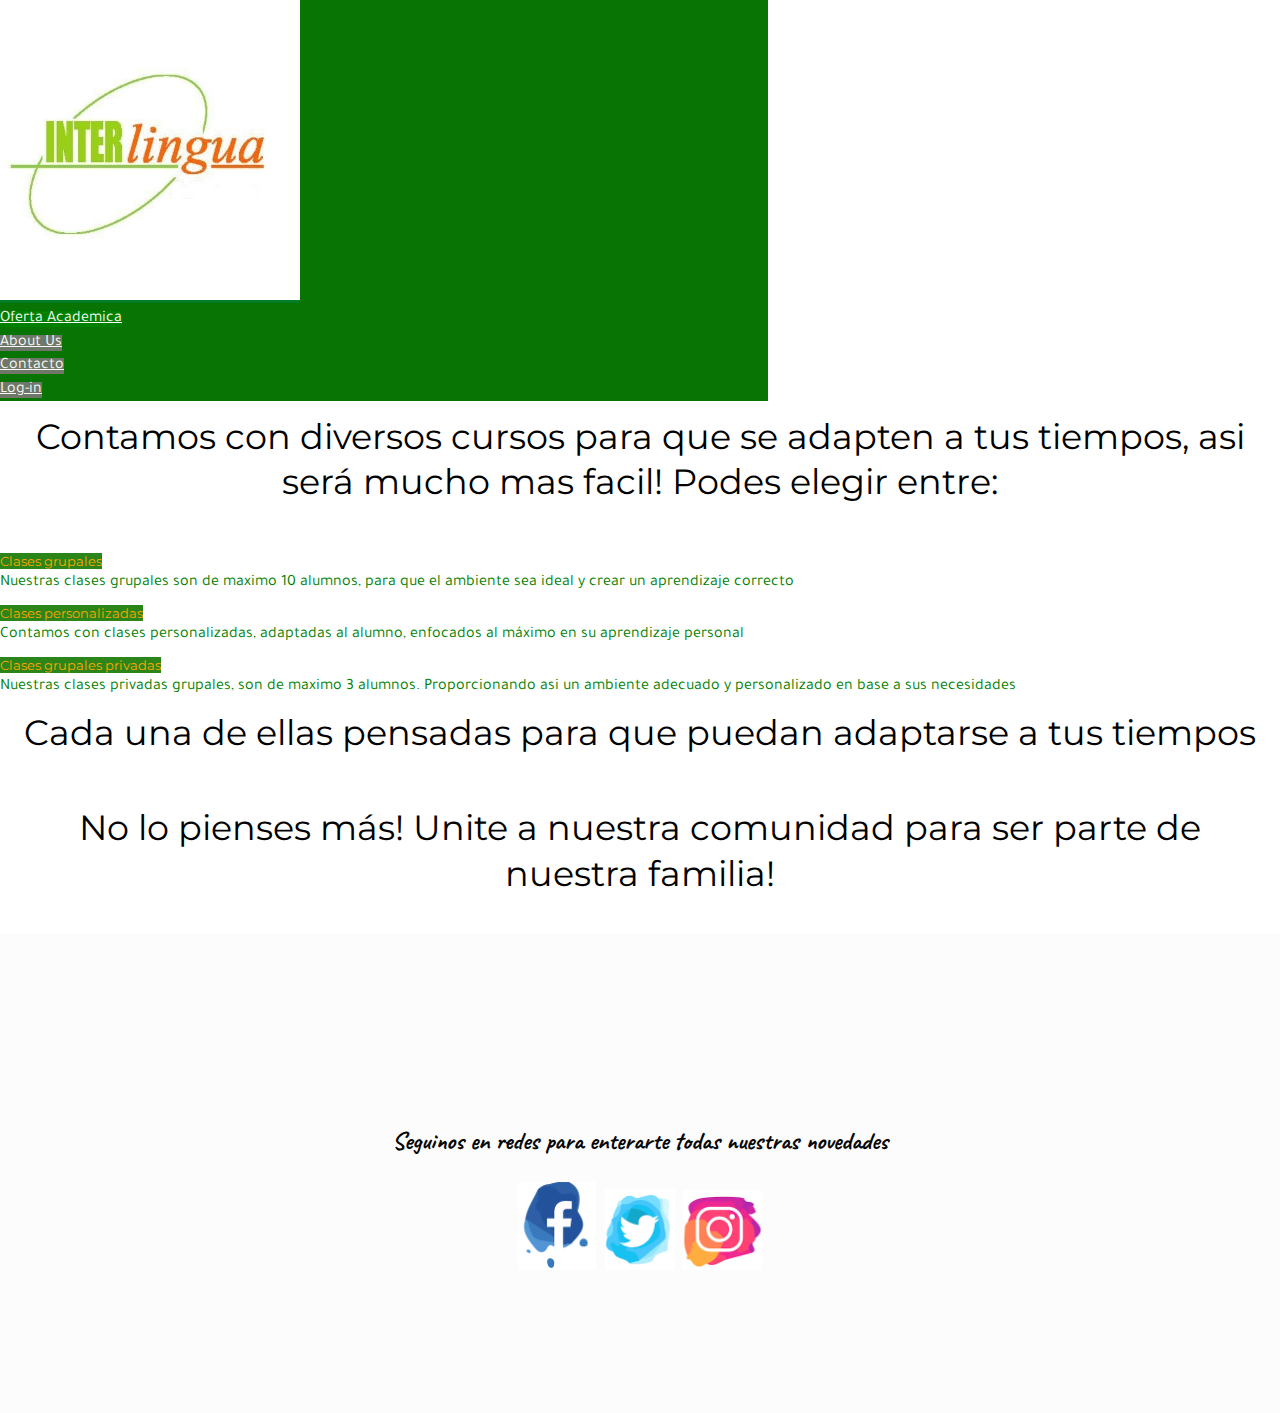
<file: Paginas/OfertaAcademica.html>
<!DOCTYPE html>
<html lang="en">
<head>
    <meta charset="UTF-8">
    <meta http-equiv="X-UA-Compatible" content="IE=edge">
    <link rel="preconnect" href="https://fonts.googleapis.com">
<link rel="preconnect" href="https://fonts.gstatic.com" crossorigin>
<link href="https://fonts.googleapis.com/css2?family=Caveat:wght@400;500&family=Dancing+Script:wght@500&family=Montserrat:wght@300;400&family=Tajawal&display=swap" rel="stylesheet">

    <!--Bs-->
    <link href="https://cdn.jsdelivr.net/npm/bootstrap@5.3.0-alpha3/dist/css/bootstrap.min.css" rel="stylesheet" integrity="sha384-KK94CHFLLe+nY2dmCWGMq91rCGa5gtU4mk92HdvYe+M/SXH301p5ILy+dN9+nJOZ" crossorigin="anonymous">
    <link rel="stylesheet" href="../Demostyle.css">
    <meta name="viewport" content="width=device-width, initial-scale=1.0">
    <title>Oferta Academica</title>
</head>
<body>
    
        <header class="container-fluid Logo">
            <nav class="row">
                <div>
                  <a href="../Index.html"><img src="../img/LogoInterlingua.png" alt="Logo" class="rounded-circle Img-LOG"></a>
                </div>
            <ul class="nav nav-pills nav-fill ">
                <li class="nav-item">
                  <a class="nav-link mi-active" aria-current="page" href="./OfertaAcademica.html">Oferta Academica</a>
                </li>
                <li class="nav-item">
                  <a class="nav-link" href="./Nosotros.html">About Us</a>
                </li>
                <li class="nav-item">
                  <a class="nav-link" href="./Contacto.html">Contacto</a>
                </li>
                <li class="nav-item">
                  <a class="nav-link" href="./Login.html">Log-in</a>
                </li>
              </ul>
            </nav>
        </header>
    <main class="container-fluid">
<div class="row">
  <div>
    <p class="txt-us3"> Contamos con diversos cursos para que se adapten a tus tiempos, asi será mucho mas facil! Podes elegir entre:</p>
  </div>
  <div class="accordion accordion-flush" id="accordionFlushExample">
    <div class="accordion-item">
      <h2 class="accordion-header">
        <button class="accordion-button acordeon-mio collapsed" type="button" data-bs-toggle="collapse" data-bs-target="#flush-collapseOne" aria-expanded="false" aria-controls="flush-collapseOne">
          Clases grupales
        </button>
      </h2>
      <div id="flush-collapseOne" class="accordion-collapse collapse" data-bs-parent="#accordionFlushExample">
        <div class="accordion-body acordeon-mio-p">Nuestras clases grupales son de maximo 10 alumnos, para que el ambiente sea ideal y crear un aprendizaje correcto </div>
      </div>
    </div>
    <div class="accordion-item">
      <h2 class="accordion-header">
        <button class="accordion-button acordeon-mio collapsed" type="button" data-bs-toggle="collapse" data-bs-target="#flush-collapseTwo" aria-expanded="false" aria-controls="flush-collapseTwo">
          Clases personalizadas
        </button>
      </h2>
      <div id="flush-collapseTwo" class="accordion-collapse collapse" data-bs-parent="#accordionFlushExample">
        <div class="accordion-body acordeon-mio-p">Contamos con clases personalizadas, adaptadas al alumno, enfocados al máximo en su aprendizaje personal</div>
      </div>
    </div>
    <div class="accordion-item">
      <h2 class="accordion-header">
        <button class="accordion-button acordeon-mio collapsed" type="button" data-bs-toggle="collapse" data-bs-target="#flush-collapseThree" aria-expanded="false" aria-controls="flush-collapseThree">
          Clases grupales privadas
        </button>
      </h2>
      <div id="flush-collapseThree" class="accordion-collapse collapse" data-bs-parent="#accordionFlushExample">
        <div class="accordion-body acordeon-mio-p">Nuestras clases privadas grupales, son de maximo 3 alumnos. Proporcionando asi un ambiente adecuado y personalizado en base a sus necesidades</div>
      </div>
    </div>
  </div>
  <p class="txt-us3">Cada una de ellas pensadas para que puedan adaptarse a tus tiempos</p>
  <p class="txt-us3">No lo pienses más! Unite a nuestra comunidad para ser parte de nuestra familia!</p>
</div>
    </main>
    <footer>
      <div class="parallax img-cuatro col-11">
          <div class="texto-interior">
              <div class="container-fluid">
                <p class="RedesF">Seguinos en redes para enterarte todas nuestras novedades</p>
                <div>
                  <img src="../img/Fb1.PNG" class="rounded-circle" alt="Facebook">
                  <img src="../img/tw.PNG"  class="rounded-circle"alt="Twitter">
                  <img src="../img/Ig1.PNG" class="rounded-circle" alt="Instagram">
                </div>
                
            </div>
          
          </div>
          
      </div>  <!-- .parallax -->
  </footer>
    
<!--script-->
<script src="https://cdn.jsdelivr.net/npm/bootstrap@5.3.0-alpha3/dist/js/bootstrap.bundle.min.js" integrity="sha384-ENjdO4Dr2bkBIFxQpeoTz1HIcje39Wm4jDKdf19U8gI4ddQ3GYNS7NTKfAdVQSZe" crossorigin="anonymous"></script>  
</body>
</html>
</file>
<file: css/style.css>
*{
	border:0;
	box-sizing: border-box;
	margin:0;
	padding: 0;
}

body{
	color:rgb(10, 5, 5);
	font-family: 'Poiret One', cursive, helvetica;
	font-size:100%;
	line-height: 1.3;
	border: 50%
}

p{
	font-size: 25px;
	margin:0 0 24px 0
}

header{
	display: flex;
	position: static;
	top:2rem;
	width: 60%;
	z-index: 1111;
	align-items:center;
}
header{
	background-color: green;
}


.parallax, .main, .texto{margin:0 0}

.parallax{
	background-attachment: fixed;
	background-position: center;
	background-repeat: no-repeat;
	background-size:cover;
	height:30rem;
	max-width: 100%;
	position: relative
}
.parallax-Gif{
	background-attachment: fixed;
	background-position: center;
	background-repeat: no-repeat;
	background-size:  auto;
	height:32rem;
	max-width: 100%;
	position: relative;
}

/*Textos index*/
.texto-interior{
	color:#070707;
	font-size: 2rem;
	font-weight: bold;
	left: 10%;
	position: absolute;
	text-align: center;
	top:40%;
	width: 80%
}
.texto{
	padding:3%;
	width: auto;
	font-family: 'Quicksand', sans-serif;
	background-color: rgb(8, 116, 4);
}
.Text-Index{
	color: rgb(223, 176, 22);
	font-weight: bold;
	font-family:  'Open Sans', sans-serif;
    
}
/*Imagenes parallax*/	
.img-uno{background-image: url(../img/ImagINdex.gif)}

.img-dos{background-image:url(../img/childs.avif)}

.img-tres{background-image:url(../img/estudiando.avif)}

.img-cuatro{background-color: rgb(251, 252, 251);}

.img-cinco{
	background-image: url(../img/ubicacion.avif);
background-size: cover;}

.Img-maps{
	width: 440px;
	height: 300px;
	padding: 5%;
	border: 10%;
}
.Img-LOG{
width: 300px;
height: 300px;
}
/*Propiedades barra*/
.NavbarA{
	color: rgb(62, 206, 34);
	font-size: 25px;
	font-family: 'Quicksand', sans-serif;
	font-weight: bold;
}


.clasNAV{
	display: grid;
	align-items:center;
	display:list-item;
	font-family:  'Montserrat', sans-serif;
	
}
.ClasFOOT{
	display: flex;
	align-items: center;
	display: list-item;
}

/*Boton nav*/
.mi-active{
	background-color: green;
	color: rgb(221, 220, 218);
	border-color: black;
}
a {
	background-color: rgb(110, 119, 105);
	transition: background-color .5s;
  }
  
  a:hover {
	background-color: rgb(2, 124, 39);
	
  }
  .Logo{
	background-color: rgb(8, 116, 4);
  }
  /*Textos Nosotros*/
  .Txt-Carrousel1{
	color: black;
	font-family:  'Julius Sans One', sans-serif;
	

  }
  .Txt-carrousel2{
color: white;
font-family:  'Julius Sans One', sans-serif;
  }
  .FORMULARIO{
	color: green;
	font-family:  'Quicksand', sans-serif;
	font-size: 20px;
	font-weight: bold;
  }
  /*btns*/
  .mi-btn{
	border-radius: 50px;
	display: inline-block;
	padding: 20px 15px;
	text-decoration: none;
	text-shadow: 0 1px 0 rgba(255,255,255,0.3) green, blue, alpha;
	box-shadow: 0 1px 1px rgba(0,0,0,0.3);
	font-family: 'Trebuchet MS', 'Lucida Sans Unicode', 'Lucida Grande', 'Lucida Sans', Arial, sans-serif;
	
  }
  .FORM-Box{
	border-color: #070707;
	border-bottom: #070707;
  }
  .btn-Form{
	color: rgb(11, 24, 11);
	background-color: rgb(90, 146, 18);
  }
  .btn-Form:hover{
	background-color: rgb(241, 161, 12);
  }
  .btn-Form:active{
	background-color: orange;
  }
  .nav-link{
	color: rgb(247, 250, 246);
	font-family:  'Tajawal', sans-serif;

  }
  .nav-link:hover{
	background-color: orange;
	color: green;
  }
  .nav-link1{
	color: wheat;
  }
.btn-Login{
	color: orange;
	background-color: white;
	border-color: black;
}
.btn-Login:hover{
	background-color: green;
	color: white;
}
/*textos*/

.txt-us1{
color: rgb(0, 0, 0);
font-family:   'Quicksand', sans-serif;
padding: 1%;
border: 25%;
background-color: rgb(238, 192, 93);
font-family: 'Caveat', cursive;
font-size: 25px;
text-align: center;
}
.cla-us{
	background-color: green;
}
.txt-us2{
	color: rgb(0, 0, 0);
	padding: 1%;
	border: 25%;
	font-size: 35px;
	text-align: center;
	font-family:   'Quicksand', sans-serif;
}
.txt-us3{
	color: rgb(0, 0, 0);
	padding: 1%;
	border: 25%;
	font-family: 'Montserrat', sans-serif;
	font-size: 35px;
	text-align: center;
}

.Where{
	font-family: 'Amatic SC';
	color: rgb(7, 7, 7);
	text-align: center;
	font-size: 40px;
	font-weight: bold;
}
.mapa1{
	font-family: 'Amatic SC';
	color: rgb(58, 40, 16);
	text-align: center;
	backface-visibility: visible;
}
.mapa2{
	font-family: 'Amatic SC';
	color: rgb(124, 107, 8);
	text-align: center;
	backface-visibility: visible;
}
.txt-IN{
	font-family: 'Julius Sans One', sans-serif;
	text-align: center;
}
.RedesF{
	text-align: center;
	font-family: 'Caveat', cursive;
}
.acordeon-mio{
	color: orange;
	background-color: rgb(43, 133, 25);
	font-family: 'Montserrat', sans-serif;
	
}
/*propiedades cambiadas*/
.acordeon-mio:not(.collapsed) {
	background-color: rgb(231, 170, 37);
	color: rgb(10, 10, 10);
	border-color: #070707;
	
}
.accordion-button:focus{
	box-shadow: none;

}
.acordeon-mio-p{
	font-family:  'Tajawal', sans-serif;
	color: green;
}
.LogIN{
	font-family:   'Montserrat', sans-serif;
}
.form-control:focus{
	box-shadow: none;
	border-color: #08c712;
}
.txt-login{
	color: rgb(0, 0, 0);
	padding: 1%;
	border: 25%;
	font-size: 35px;
	text-align: center;
	font-family:  'Tajawal', sans-serif;
	background-color: orange;
}
.sec-c{
	background-color: orange;
}
.Nav-list{
	font-family:  'Montserrat', sans-serif;
}
option:hover{
	background-color: orange;
}
</file>
<file: Demostyle.css>
*{
	border:0;
	box-sizing: border-box;
	margin:0;
	padding: 0;
}

body{
	color:rgb(10, 5, 5);
	font-family: 'Poiret One', cursive, helvetica;
	font-size:100%;
	line-height: 1.3;
	border: 50%
}

p{
	font-size: 25px;
	margin:0 0 24px 0
}

header{
	display: flex;
	position: static;
	top:2rem;
	width: 60%;
	z-index: 1111;
	align-items:center;
}
header{
	background-color: green;
}


.parallax, .main, .texto{margin:0 0}

.parallax{
	background-attachment: fixed;
	background-position: center;
	background-repeat: no-repeat;
	background-size:cover;
	height:30rem;
	max-width: 100%;
	position: relative
}
.parallax-Gif{
	background-attachment: fixed;
	background-position: center;
	background-repeat: no-repeat;
	background-size:  auto;
	height:30rem;
	max-width: 100%;
	position: relative
}

/*Textos index*/
.texto-interior{
	color:#070707;
	font-size: 2rem;
	font-weight: bold;
	left: 10%;
	position: absolute;
	text-align: center;
	top:40%;
	width: 80%
}
.texto{
	padding:4%;
	width: 90%;
	font-family: 'Quicksand', sans-serif;
	background-color: rgb(8, 116, 4);
}
.Text-Index{
	color: rgb(223, 176, 22);
	font-weight: bold;
	font-family:  'Open Sans', sans-serif;
    
}
/*Imagenes parallax*/	
.img-uno{background-image: url(./img/ImagINdex.gif)}

.img-dos{background-image:url(./img/childs.avif)}

.img-tres{background-image:url(./img/estudiando.avif)}

.img-cuatro{background-color: rgb(251, 252, 251);}

.img-cinco{
	background-image: url(./img/ubicacion.avif);
background-size: cover;}

.Img-maps{
	width: 440px;
	height: 300px;
	padding: 5%;
	border: 10%;
}
.Img-LOG{
width: 300px;
height: 300px;
}
/*Propiedades barra*/
.NavbarA{
	color: rgb(62, 206, 34);
	font-size: 25px;
	font-family: 'Quicksand', sans-serif;
	font-weight: bold;
}
.NavbarB{
	color: rgb(206, 170, 8);
	font-size: 25px;
	font-family: 'Quicksand', sans-serif;
	font-weight: bold;
}
.clasNAV{
	display: grid;
	align-items:center;
	display:list-item;
	
}
.ClasFOOT{
	display: flex;
	align-items: center;
	display: list-item;
}

/*Boton nav*/
.mi-active{
	background-color: green;
	color: rgb(221, 220, 218);
	border-color: black;
}
a {
	background-color: rgb(110, 119, 105);
	transition: background-color .5s;
  }
  
  a:hover {
	background-color: rgb(2, 124, 39);
	
  }
  .Logo{
	background-color: rgb(8, 116, 4);
  }
  /*Textos Nosotros*/
  .Txt-Carrousel1{
	color: black;
	font-family:  'Julius Sans One', sans-serif;
	

  }
  .Txt-carrousel2{
color: white;
font-family:  'Julius Sans One', sans-serif;
  }
  .FORMULARIO{
	color: green;
	font-family:  'Quicksand', sans-serif;
	font-size: 20px;
	font-weight: bold;
  }
  /*btns*/
  .mi-btn{
	border-radius: 50px;
	display: inline-block;
	padding: 20px 15px;
	text-decoration: none;
	text-shadow: 0 1px 0 rgba(255,255,255,0.3) green, blue, alpha;
	box-shadow: 0 1px 1px rgba(0,0,0,0.3);
	font-family: 'Trebuchet MS', 'Lucida Sans Unicode', 'Lucida Grande', 'Lucida Sans', Arial, sans-serif;
	
  }
  .FORM-Box{
	border-color: #070707;
	border-bottom: #070707;
  }
  .btn-Form{
	color: rgb(11, 24, 11);
	background-color: rgb(90, 146, 18);
  }
  .btn-Form:hover{
	background-color: rgb(61, 87, 9);
  }
  .btn-Form:active{
	background-color: orange;
  }
  .nav-link{
	color: rgb(247, 250, 246);
	font-family:  'Tajawal', sans-serif;

  }
  .nav-link:hover{
	background-color: orange;
	color: green;
  }
  .nav-link1{
	color: wheat;
  }
.btn-Login{
	color: orange;
	background-color: white;
	border-color: black;
}
.btn-Login:hover{
	background-color: green;
	color: white;
}
/*textos*/

.txt-us1{
color: rgb(0, 0, 0);
font-family:   'Quicksand', sans-serif;
padding: 1%;
border: 25%;
background-color: rgb(238, 192, 93);
font-family: 'Caveat', cursive;
font-size: 25px;
text-align: center;
}
.cla-us{
	background-color: green;
}
.txt-us2{
	color: rgb(0, 0, 0);
	padding: 1%;
	border: 25%;
	font-size: 35px;
	text-align: center;
	font-family:   'Quicksand', sans-serif;
}
.txt-us3{
	color: rgb(0, 0, 0);
	padding: 1%;
	border: 25%;
	font-family: 'Montserrat', sans-serif;
	font-size: 35px;
	text-align: center;
}

.Where{
	font-family: 'Amatic SC';
	color: antiquewhite;
	text-align: center;
	font-size: 40px;
	font-weight: bold;
}
.mapa1{
	font-family: 'Amatic SC';
	color: rgb(223, 130, 9);
	text-align: center;
	backface-visibility: visible;
}
.mapa2{
	font-family: 'Amatic SC';
	color: rgb(70, 223, 9);
	text-align: center;
	backface-visibility: visible;
}
.txt-IN{
	font-family: 'Julius Sans One', sans-serif;
	text-align: center;
}
.RedesF{
	text-align: center;
	font-family: 'Caveat', cursive;
}
.acordeon-mio{
	color: orange;
	background-color: rgb(43, 133, 25);
	font-family: 'Montserrat', sans-serif;
	
}

.acordeon-mio:not(.collapsed) {
	background-color: rgb(231, 170, 37);
	color: rgb(10, 10, 10);
	border-color: #070707;
	
}
.accordion-button:focus{
	box-shadow: none;

}
.acordeon-mio-p{
	font-family:  'Tajawal', sans-serif;
	color: green;
}
</file>
